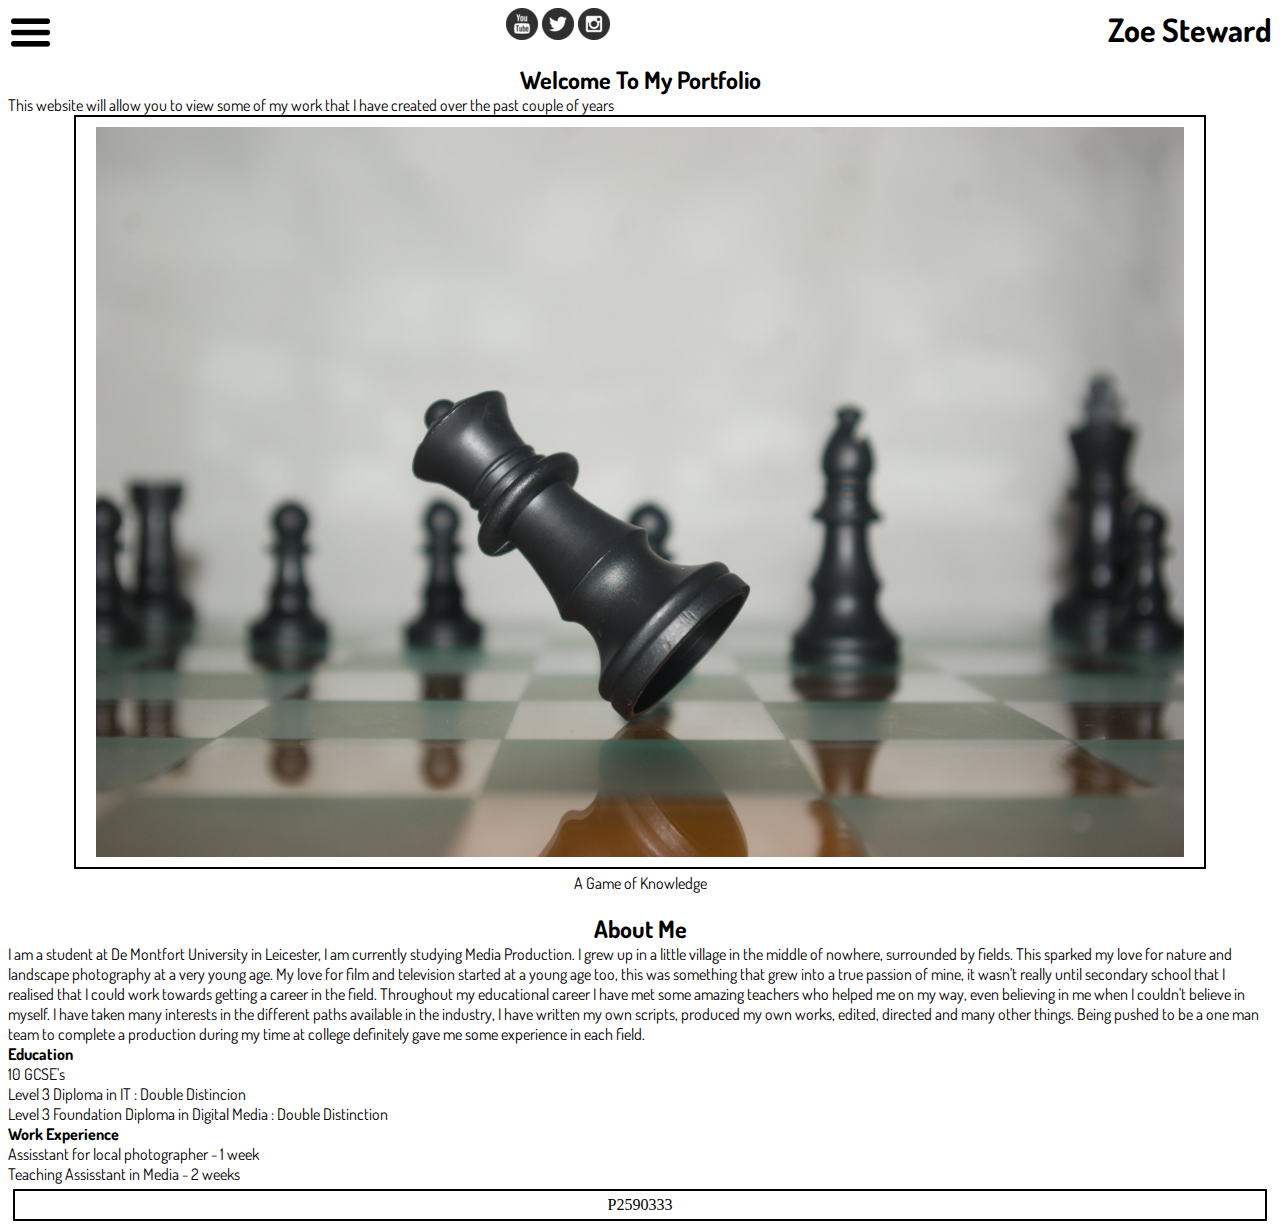
<file: CW2/index.html>
<!DOCTYPE html>
<html lang="en" dir="ltr">
  <head>
    <link rel="stylesheet" href="https://fonts.googleapis.com/css?family=Dosis">

    <meta charset="utf-8">
<!--This piece of code allows the webpage to appropriately resize for any resolution of device-->
    <meta name="viewport" content="width=device-width, initial-scale=1.0" />
    <title>Home</title>
<!--This code links the html file to the css style sheet. Therefore allowing the browser
to know how to style the page-->
    <link href="css/style.css" rel="stylesheet" type="text/css"/>
  </head>
  <body>
<!--The creators name placed in the top right, the biggest heading preset was pushed
as it is the most important thing on the page.-->
    <h1>Zoe Steward</h1>

<!--To create the navigation menu, I used the code found at https://www.w3schools.com/howto/howto_js_sidenav.asp
to create an animated menu using javascript.-->
    <div id="myMenu" class="menu">
  <a href="javascript:void(0)" class="closebtn" onclick="closeNav()">&times;</a>
<!--The menus is created by using <a> elements to link to other pages-->
<a href="index.html">Home</a>
<a href="photo.html">Digital Works</a>
<a href="write.html">Written Works</a>
<a href="contact.html">Contact</a>
</div>
<!--This creates the hamburger button that can be seen in the top left corner which
activates the menu animation-->
<span onclick="openNav()"><img class="button" src="img/button.png" alt="Menu"></span>

<!--It was chosen to have these social icons at the top for ease of access. these
were created by downloaded png's of the social icon(in a design that would fit) then
creating a link with the png-->
  <div class="socialmedia">
      <a href="https://www.youtube.com/channel/UCCANjIgOGLZtqsX7rsPyccQ"><img src="img/youtube.png" alt="https://www.youtube.com/channel/UCCANjIgOGLZtqsX7rsPyccQ"></a>
      <a href="https://twitter.com/ZoeLouise08"><img src="img/twitter.png" alt="https://twitter.com/ZoeLouise08"> </a>
      <a href="https://www.instagram.com/zoesteward_/?hl=en"><img src="img/insta.png" alt="https://www.instagram.com/zoesteward_/?hl=en"> </a>
    </div>
<!--Heading at the top of each page to tell the user what the page is on-->
    <h2>Welcome To My Portfolio</h2>
    <p> This website will allow you to view some of my work that I have created over the past couple of years</p>
<!--A slideshow is placed at the start of the webiste, showing a few of the works.
It also acts as a link to the photography page.-->
<div class="photo"><a href="photo.html">
      <div class="slideshow">
  <div class="slides fade">
    <img class="slide" src="img/resignation.jpg" alt="Chess">
    <div class="text">A Game of Knowledge</div>
  </div>
    <div class="slides fade">
        <img class="slide"  src="img/berries.jpg" alt="Berries">
        <div class="text">Berries</div>
    </div>
    <div class="slides fade">
        <img class="slide"  src="img/daffidill.jpg" alt="Daffidill">
        <div class="text">Dying Beauty</div>
    </div>
    <div class="slides fade">
        <img class="slide"  src="img/silohuette.jpg" alt="silohuette">
        <div class="text">Sunsets and TV</div>
    </div></div></a></div>
<!--Infomation about them is also important which is why it is on the first page.-->
<h2>About Me</h2>
<p>I am a student at De Montfort University in Leicester, I am currently studying Media Production. I grew up in a little village in the middle of nowhere,
  surrounded by fields. This sparked my love for nature and landscape photography at a very young age. My love for film and television started at
  a young age too, this was something that grew into a true passion of mine, it wasn't really until secondary school that I realised that I could work
  towards getting a career in the field. Throughout my educational career I have met some amazing teachers who helped me on my way, even believing in me
  when I couldn't believe in myself. I have taken many interests in the different paths available in the industry, I have written my own scripts, produced my
  own works, edited, directed and many other things. Being pushed to be a one man team to complete a production during my time at college definitely gave me
  some experience in each field.</p>
  <h4>Education</h4>
  <p>10 GCSE's </p>
  <p>Level 3 Diploma in IT : Double Distincion</p>
  <p>Level 3 Foundation Diploma in Digital Media : Double Distinction</p>
  <h4>Work Experience</h4>
  <p>Assisstant for local photographer - 1 week</p>
  <p>Teaching Assisstant in Media - 2 weeks </p>

  <footer>P2590333</footer>
<!--Javascript is a coding language to make the page interactive in one way or another, it Works
different to the html and CSS languages as they give structure instead of interactive elements-->
<script>
//this code for the slideshow to be automatic was found of the W3Schools website, customised to fit the desired effect
var slideIndex = 0;
showSlides();

function showSlides() {
var i;
var slides = document.getElementsByClassName("slides");
for (i = 0; i < slides.length; i++) {
  slides[i].style.display = "none";
}
slideIndex++;
if (slideIndex > slides.length) {slideIndex = 1}
slides[slideIndex-1].style.display = "block";
setTimeout(showSlides, 3500);
}
//this code for the meny was found on the W3schools website.
function openNav() {
    document.getElementById("myMenu").style.width = "100%";
  }
  function closeNav() {
    document.getElementById("myMenu").style.width = "0";
  }
    </script>

  </body>
</html>
</file>
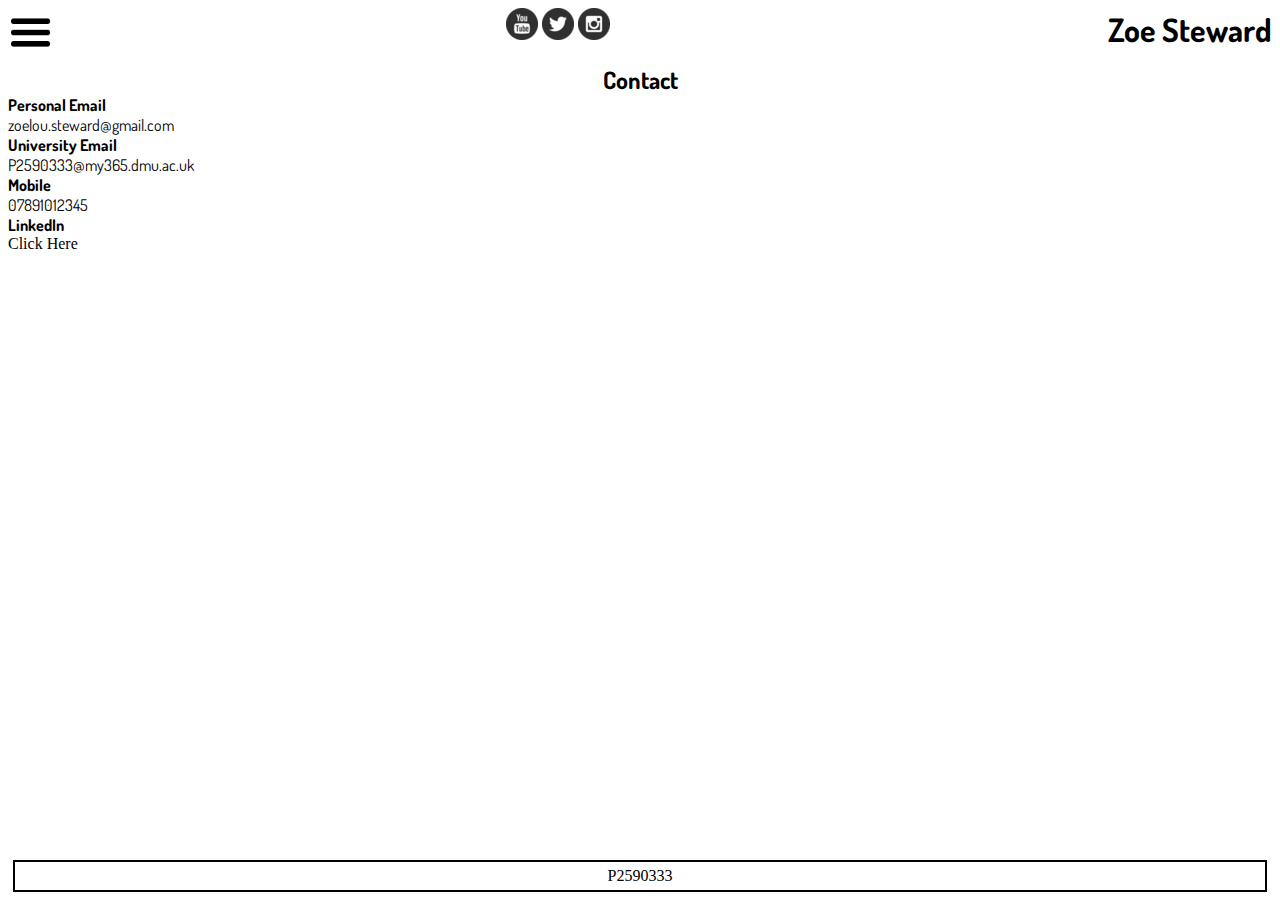
<file: CW2/contact.html>
<!DOCTYPE html>
<html lang="en" dir="ltr">
  <head>
    <link rel="stylesheet" href="https://fonts.googleapis.com/css?family=Dosis">
    <meta charset="utf-8">
    <meta name="viewport" content="width=device-width, initial-scale=1.0" />
    <title>Contact</title>
    <link href="css/style.css" rel="stylesheet" type="text/css"/>
  </head>
  <body>
<!--Page title-->
    <h1>Zoe Steward</h1>

    <div id="myMenu" class="menu">
    <a href="javascript:void(0)" class="closebtn" onclick="closeNav()">&times;</a>

  <a href="index.html">Home</a>
  <a href="photo.html">Digital Works</a>
  <a href="write.html">Written Works</a>
  <a href="contact.html">Contact</a>
  </div>

  <span onclick="openNav()"><img class="button" src="img/button.png" alt="Menu"></span>

    <div class="socialmedia">
      <a href="https://www.youtube.com/channel/UCCANjIgOGLZtqsX7rsPyccQ"><img src="img/youtube.png" alt="https://www.youtube.com/channel/UCCANjIgOGLZtqsX7rsPyccQ"></a>
      <a href="https://twitter.com/ZoeLouise08"><img src="img/twitter.png" alt="https://twitter.com/ZoeLouise08"> </a>
      <a href="https://www.instagram.com/zoesteward_/?hl=en"><img src="img/insta.png" alt="https://www.instagram.com/zoesteward_/?hl=en"> </a>
    </div>

    <h2>Contact</h2>
<div class="main">
    <h4>Personal Email</h4>
    <p>zoelou.steward@gmail.com</p>
    <h4>University Email</h4>
    <p>P2590333@my365.dmu.ac.uk</p>
    <h4>Mobile</h4>
    <p>07891012345</p>
    <h4>LinkedIn</h4>
    <a href="https://www.linkedin.com/in/zoe-steward-539384209/">Click Here</a>
</div>
      <footer class="footer">P2590333</footer>

    <script>
function openNav() {
    document.getElementById("myMenu").style.width = "100%";
  }
  function closeNav() {
    document.getElementById("myMenu").style.width = "0";
  }
    </script>
  </body>
</html>
</file>
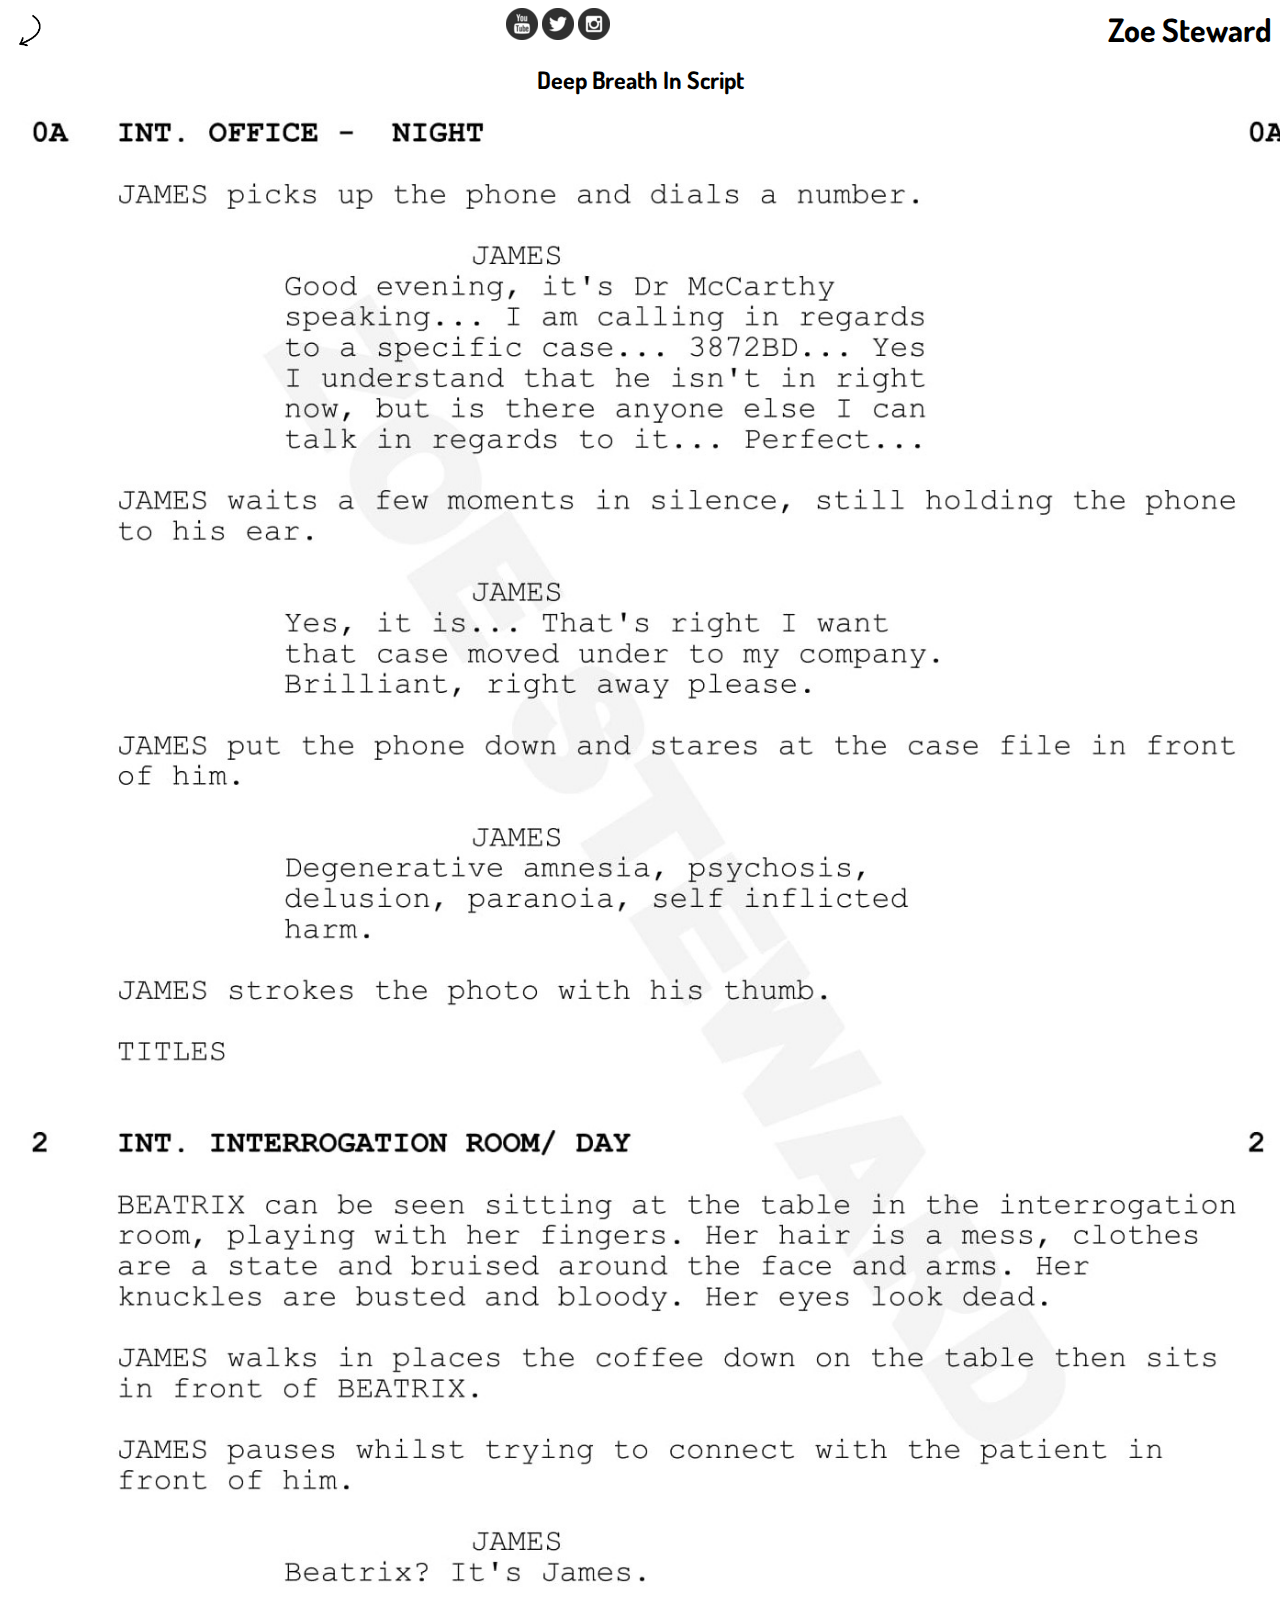
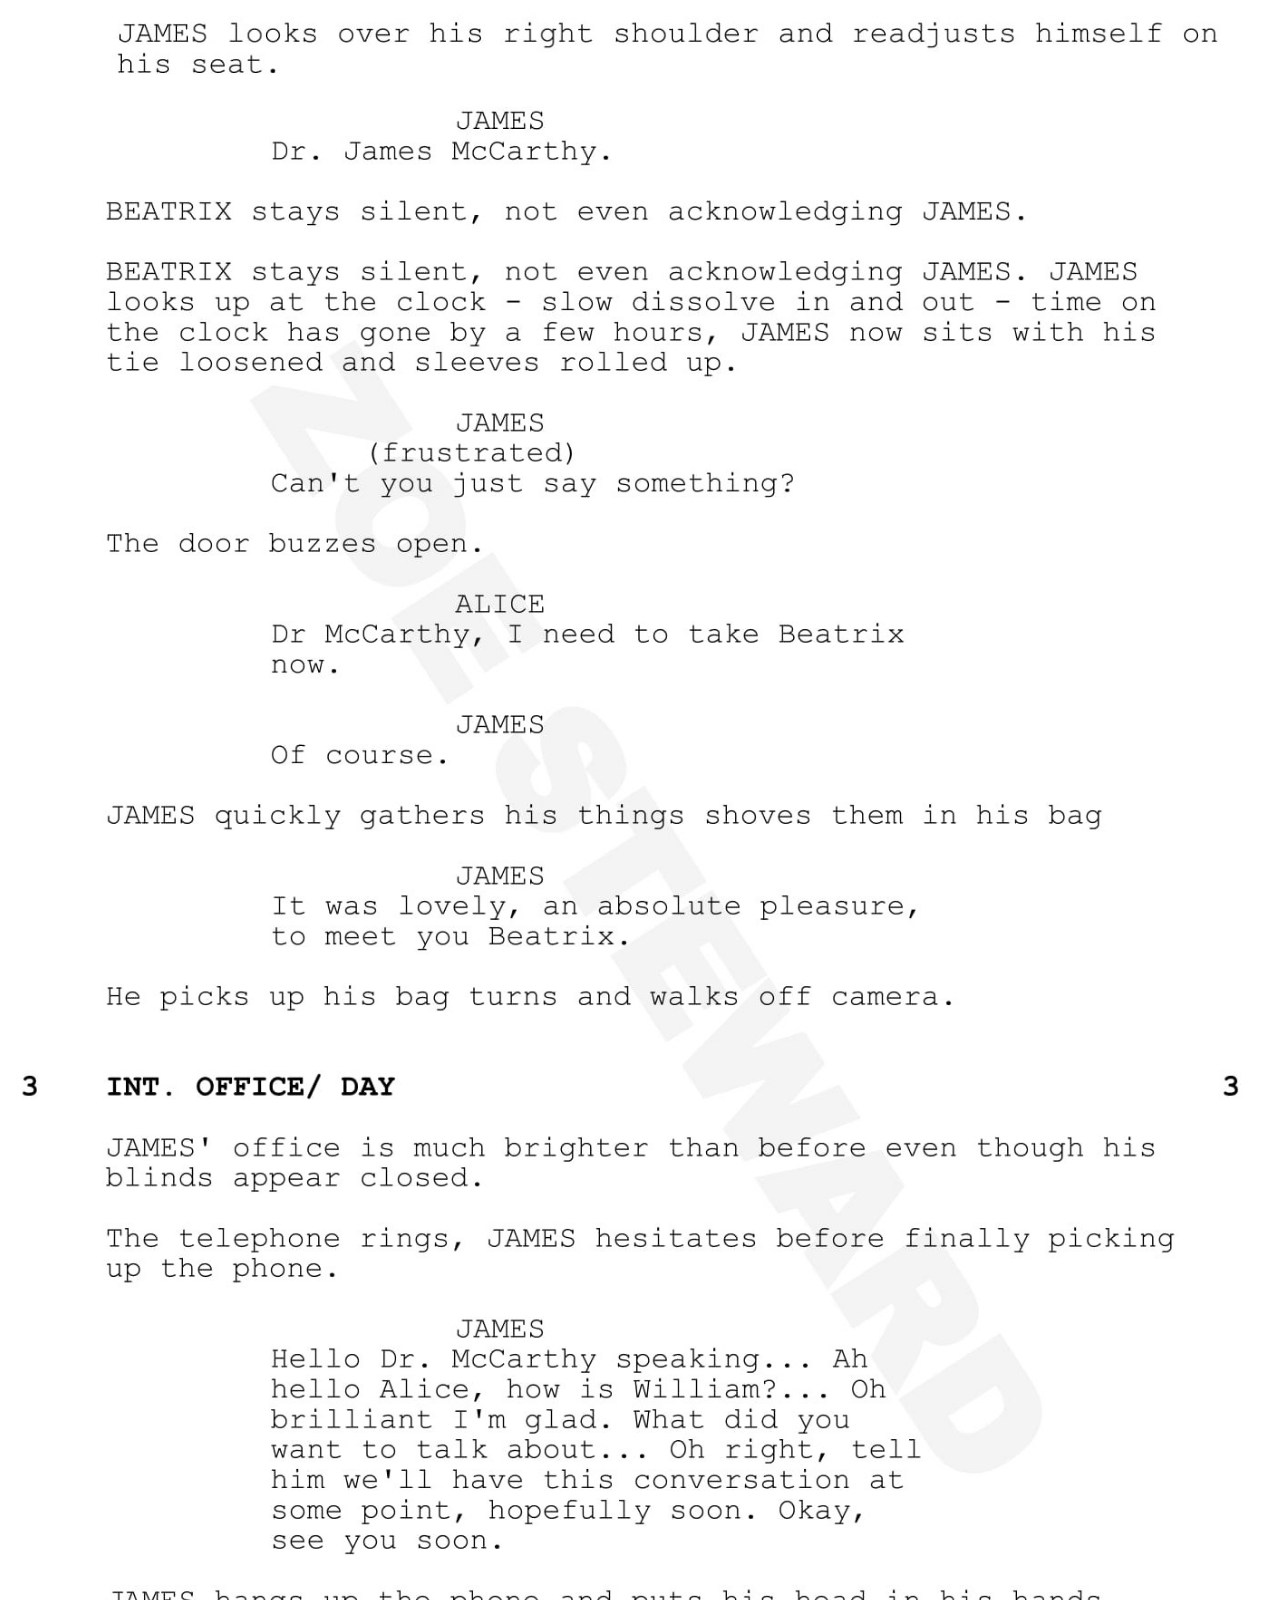
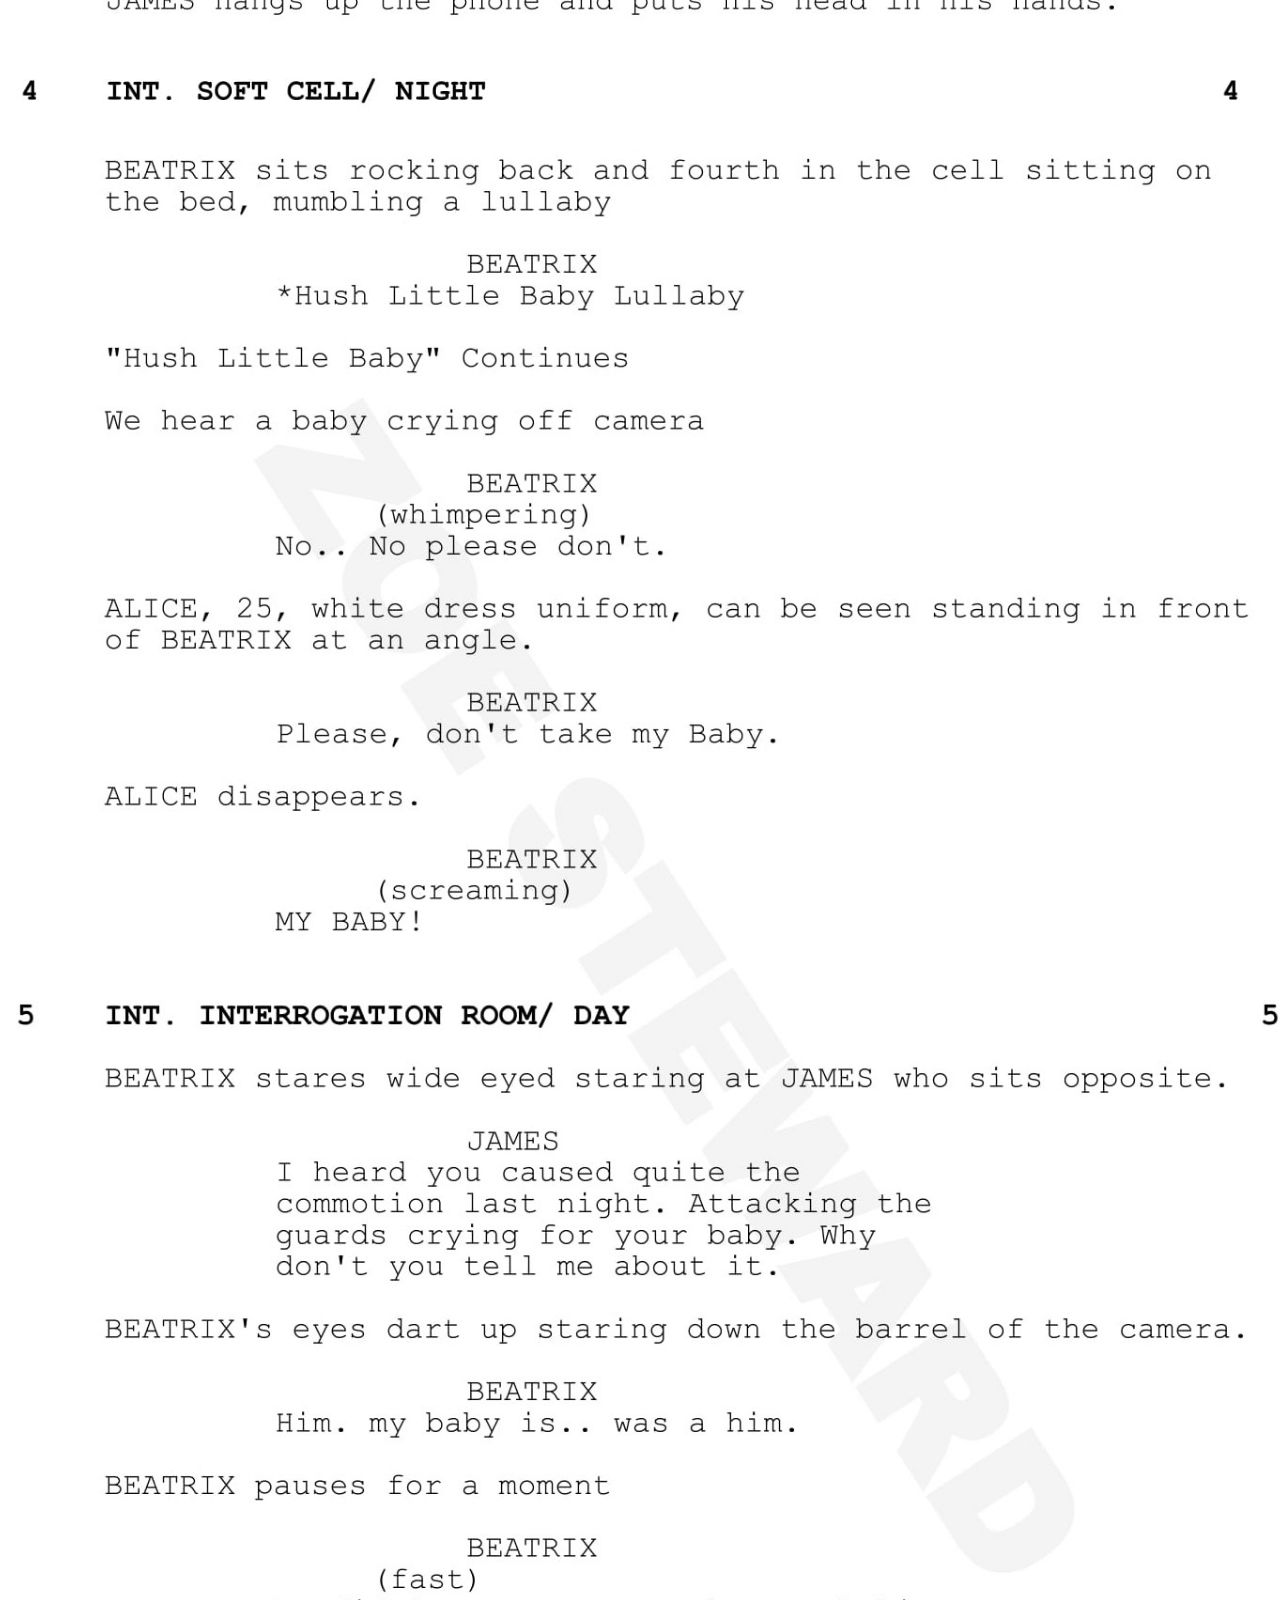
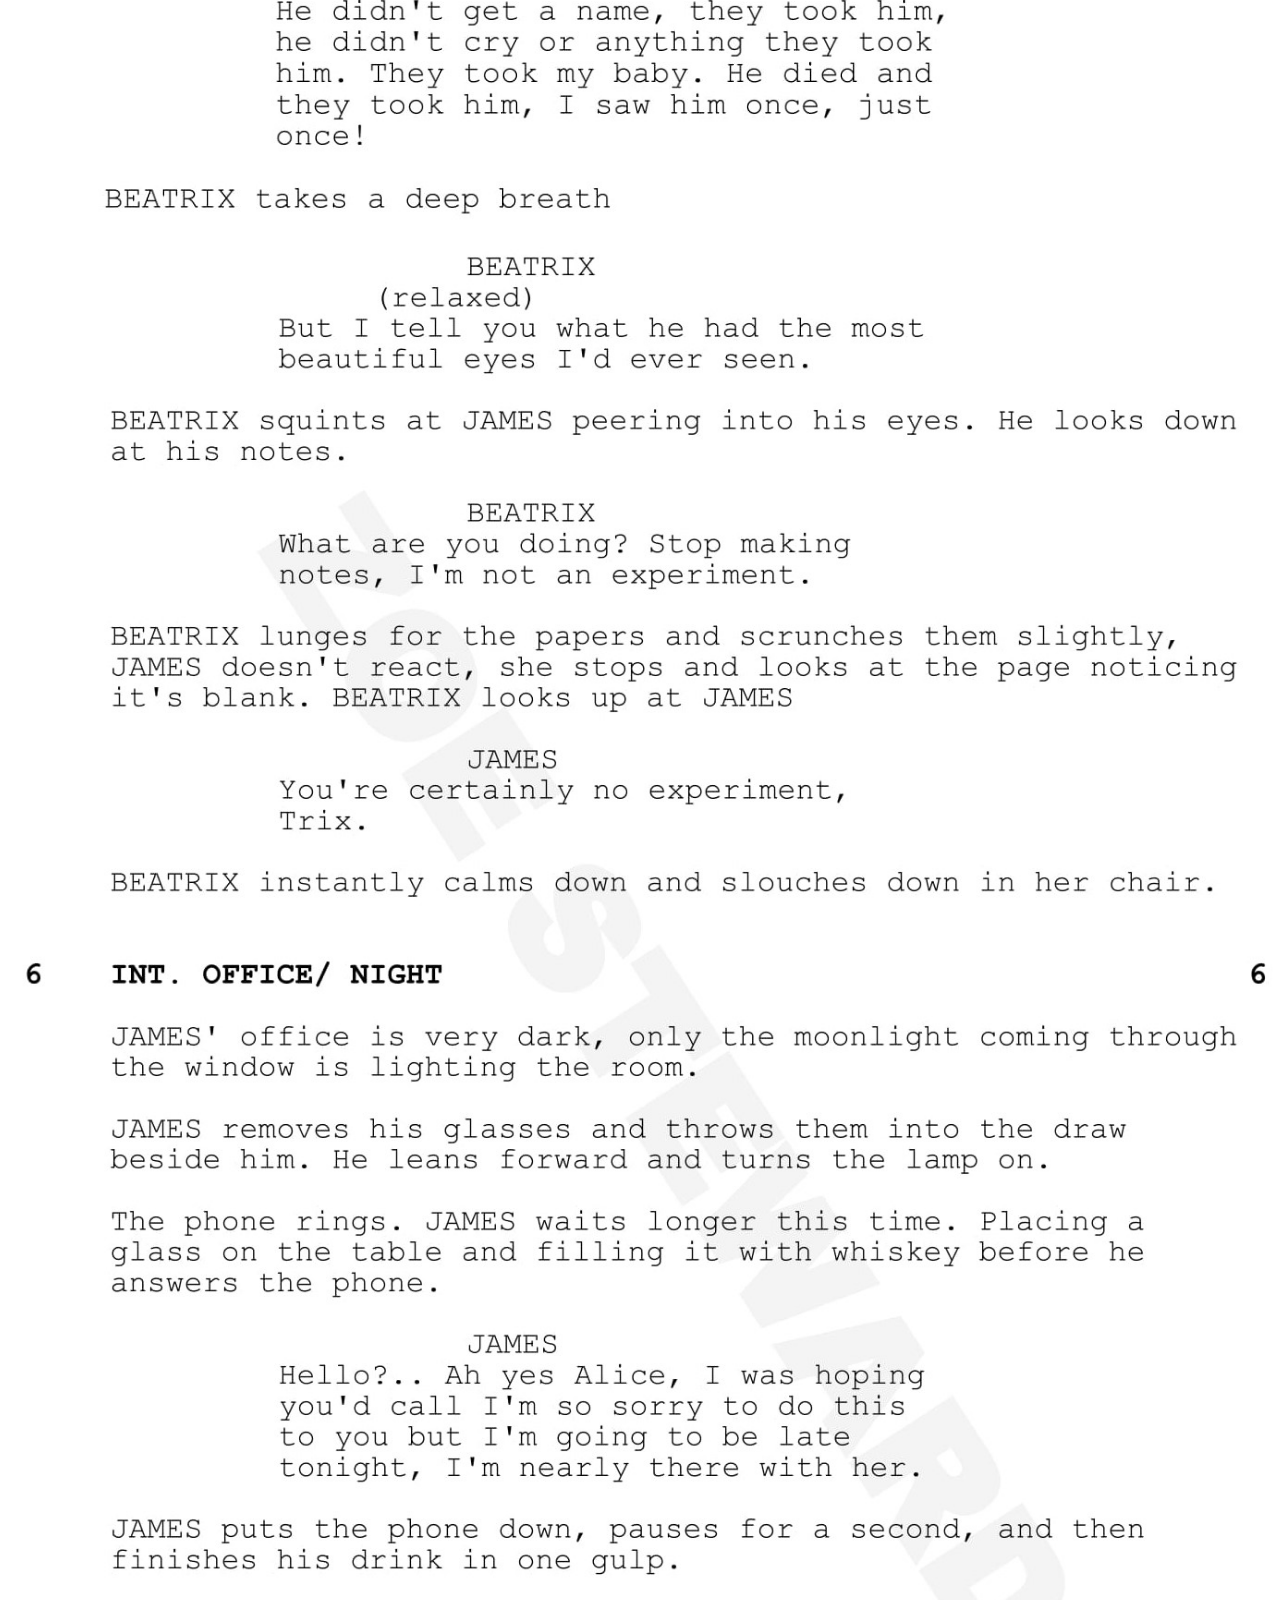
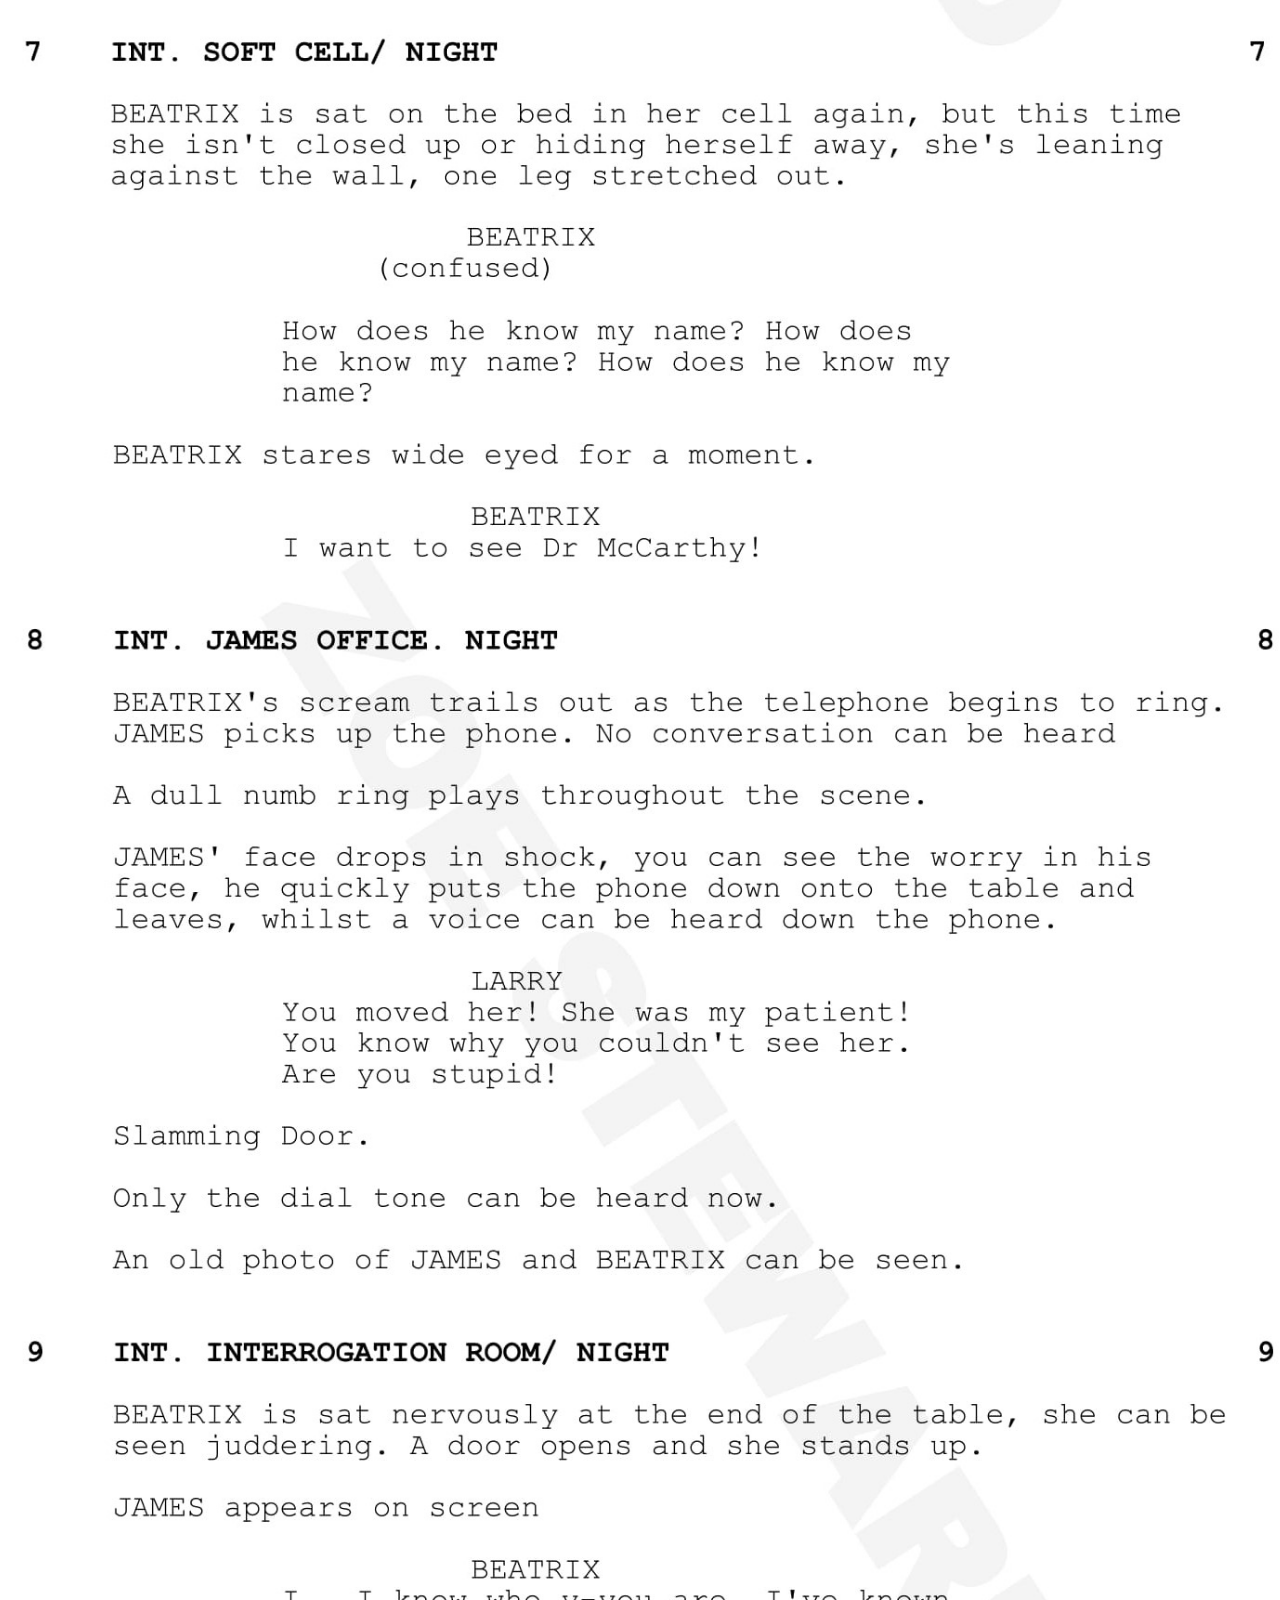
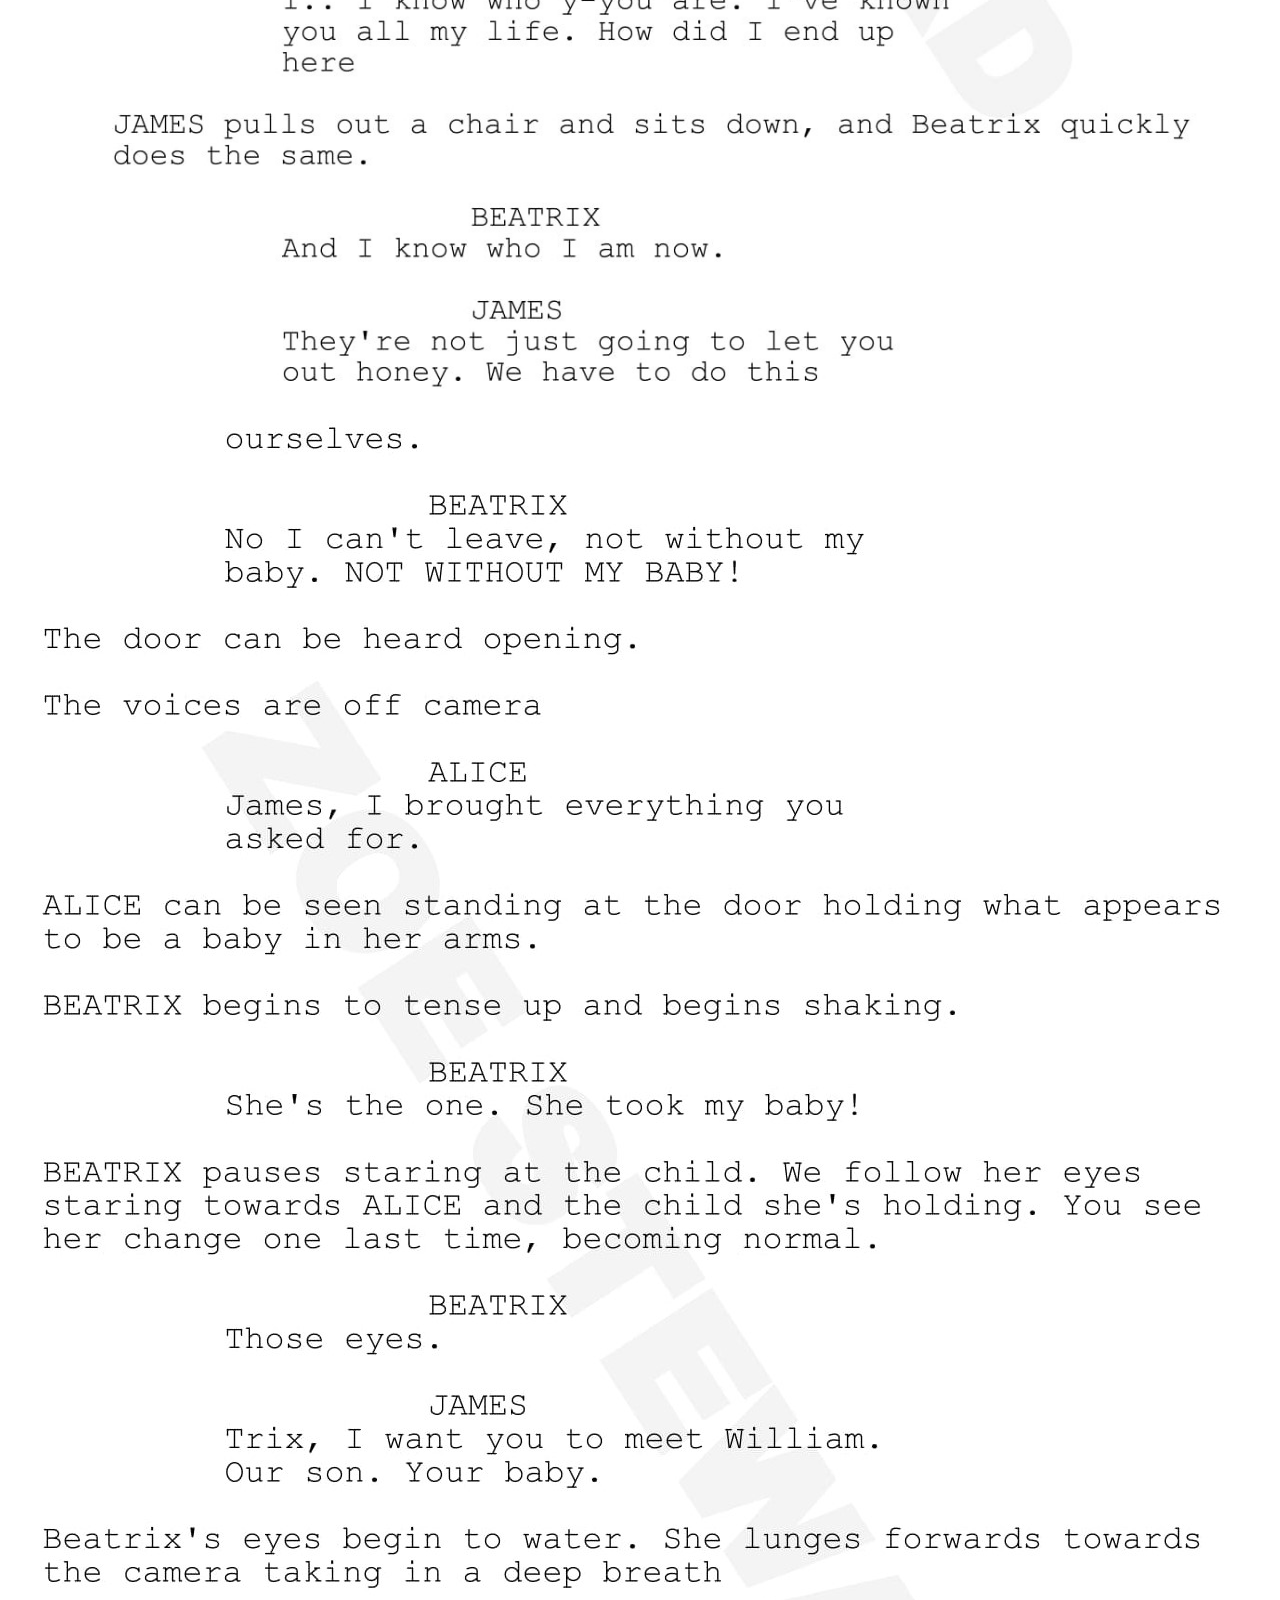
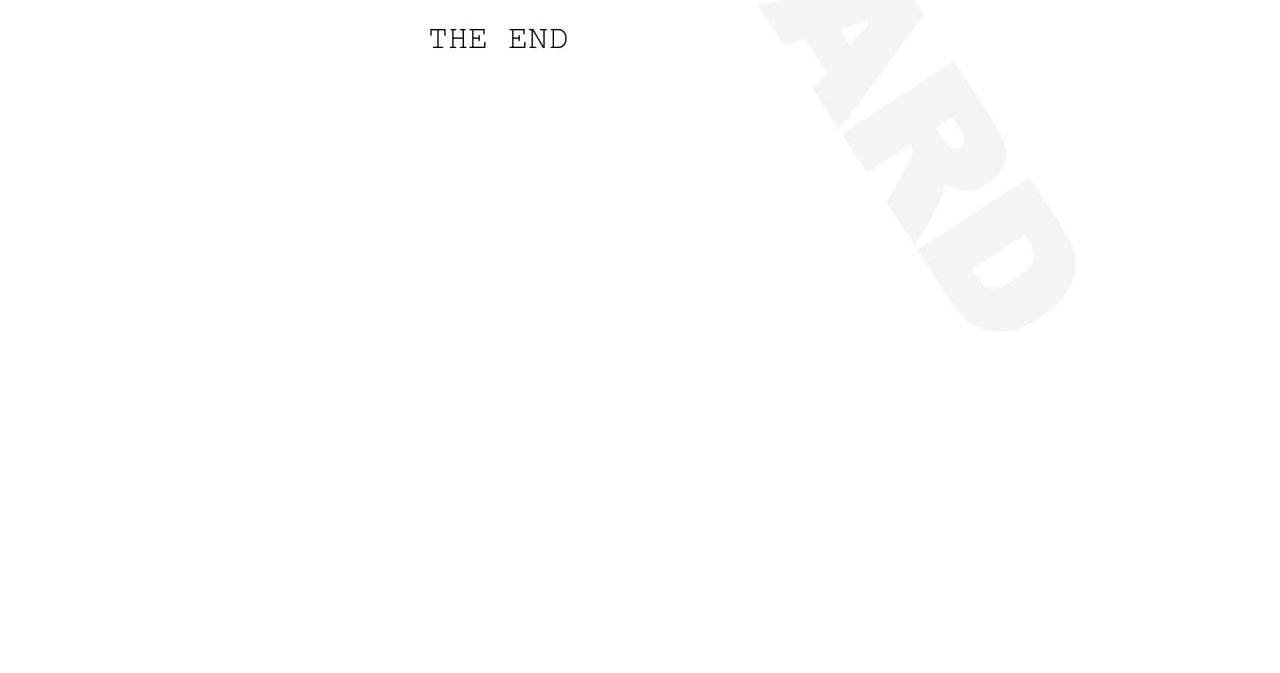
<file: CW2/deep.html>
<!DOCTYPE html>
<html lang="en" dir="ltr">
  <head>
    <link rel="stylesheet" href="https://fonts.googleapis.com/css?family=Dosis">
    <meta charset="utf-8">
      <meta name="viewport" content="width=device-width, initial-scale=1.0" />
    <title>San Francisco Script</title>
    <link href="css/style.css" rel="stylesheet" type="text/css"/>
  </head>
  <body>
    <h1>Zoe Steward</h1>
<a href="write.html"><img class="back" src="img/back.png" alt="back"></a>


    <div class="socialmedia">
      <a href="https://www.youtube.com/channel/UCCANjIgOGLZtqsX7rsPyccQ"><img src="img/youtube.png" alt="https://www.youtube.com/channel/UCCANjIgOGLZtqsX7rsPyccQ"></a>
      <a href="https://twitter.com/ZoeLouise08"><img src="img/twitter.png" alt="https://twitter.com/ZoeLouise08"> </a>
      <a href="https://www.instagram.com/zoesteward_/?hl=en"><img src="img/insta.png" alt="https://www.instagram.com/zoesteward_/?hl=en"> </a>
    </div>
    <h2>Deep Breath In Script</h2>

    <img style="max-width: 100vw" src="img/deep1.jpg" alt="Page 1">
    <img style="max-width: 100vw" src="img/deep2.jpg" alt="Page 2">
    <img style="max-width: 100vw" src="img/deep3.jpg" alt="Page 3">
    <img style="max-width: 100vw" src="img/deep4.jpg" alt="Page 4">
    <img style="max-width: 100vw" src="img/deep5.jpg" alt="Page 5">
    <img style="max-width: 100vw" src="img/deep6.jpg" alt="Page 6">

  </body>
</html>
</file>
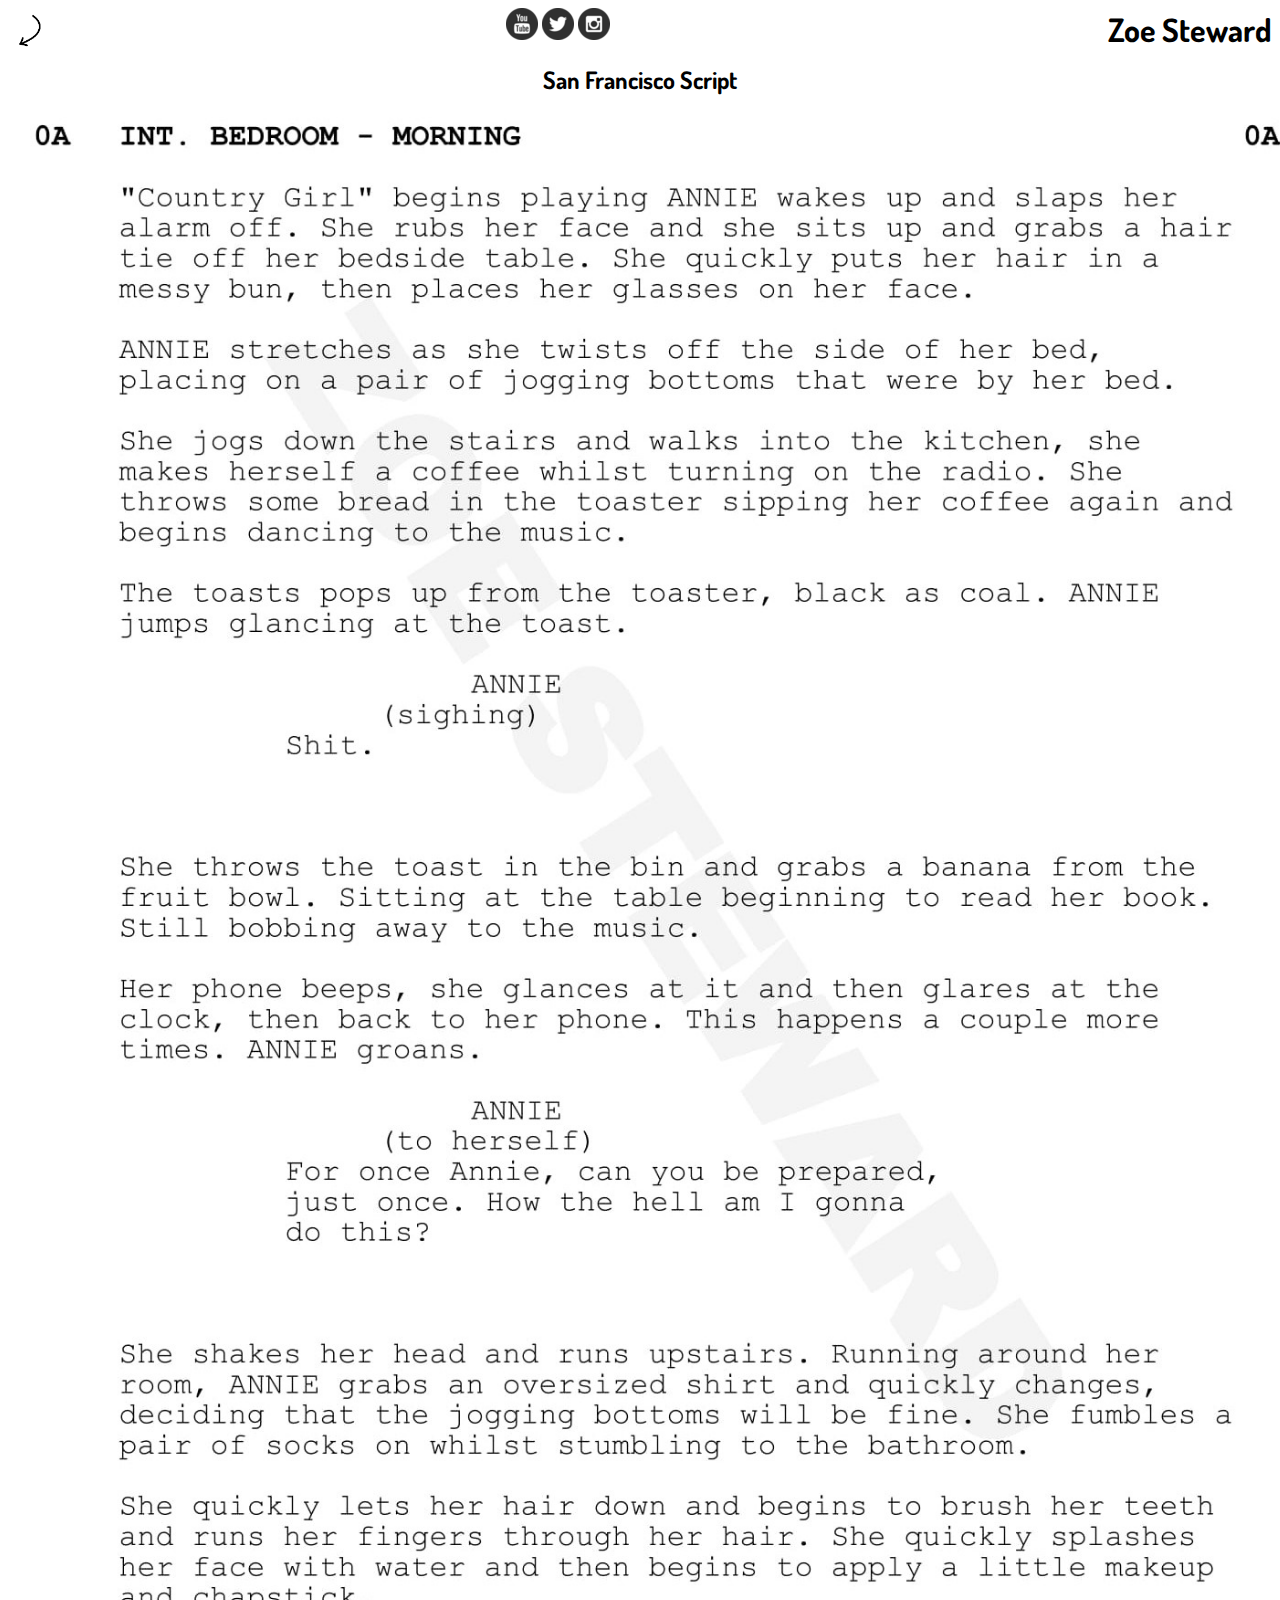
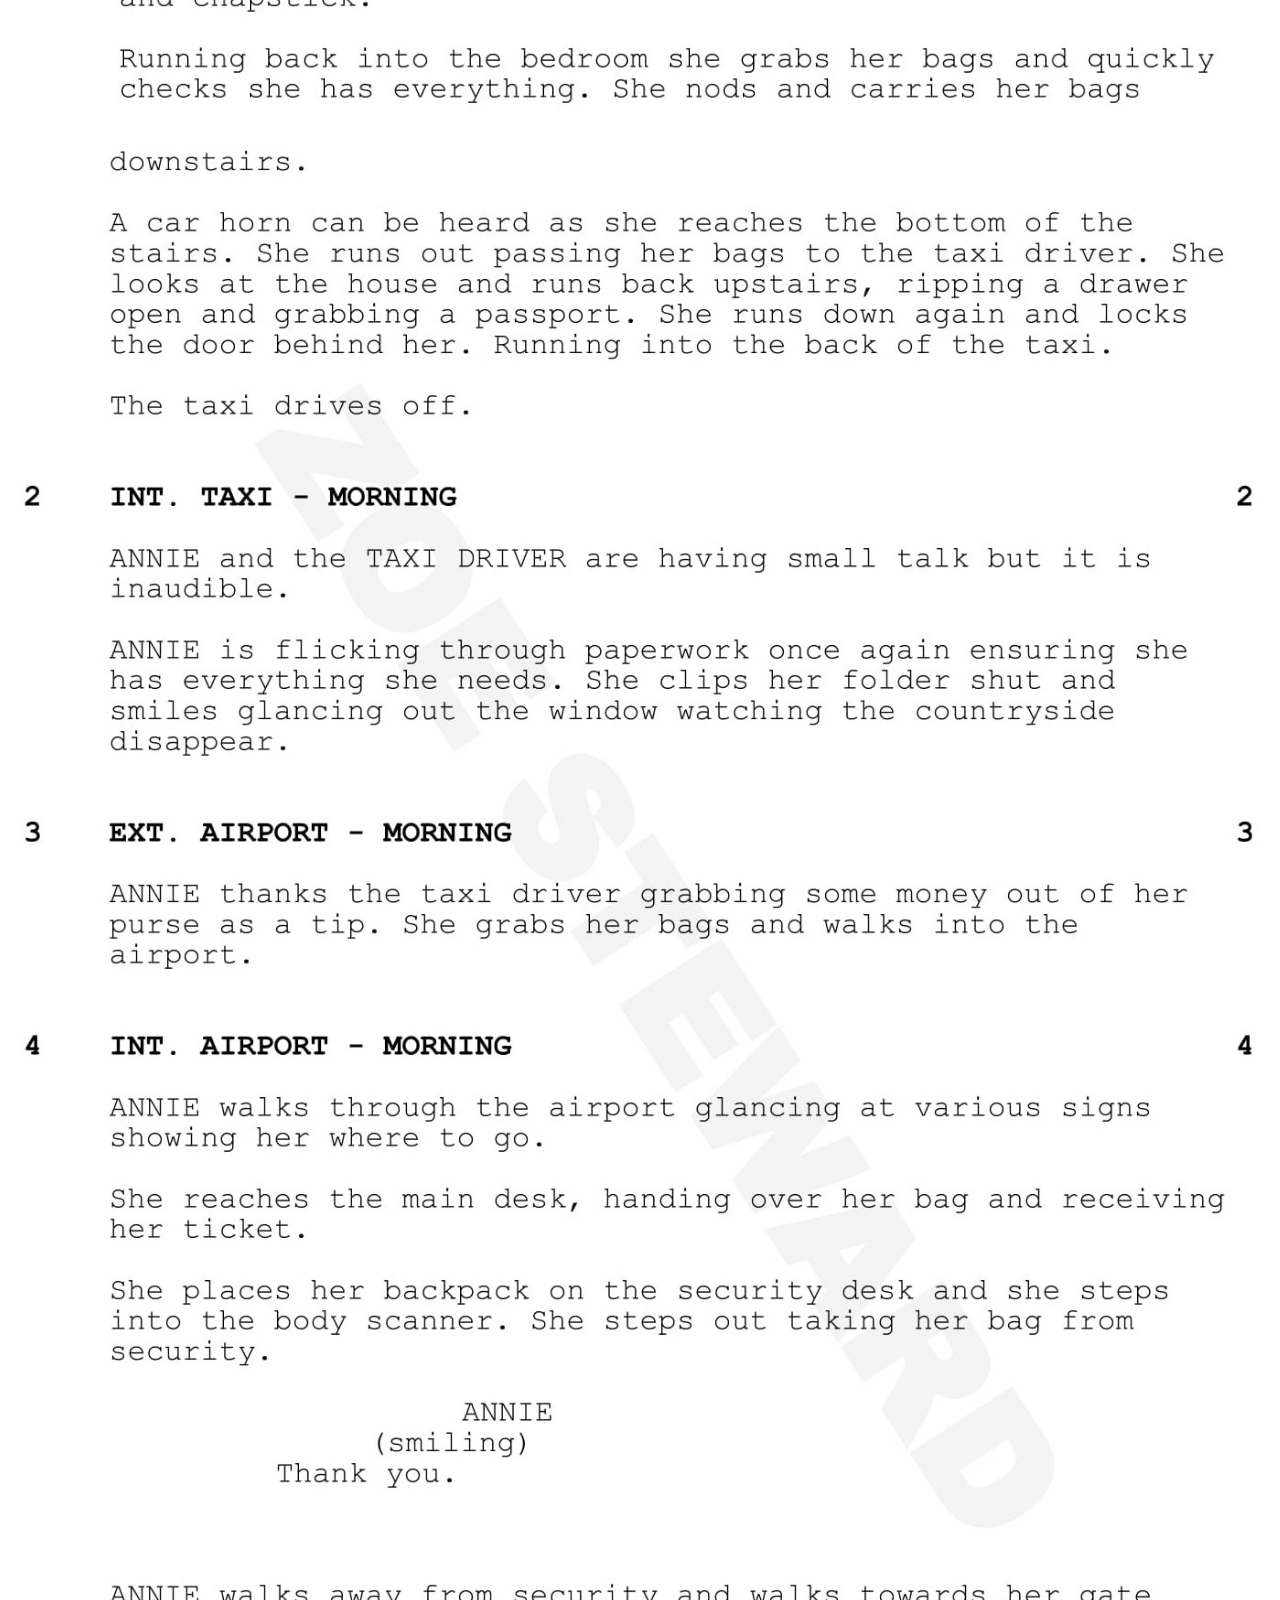
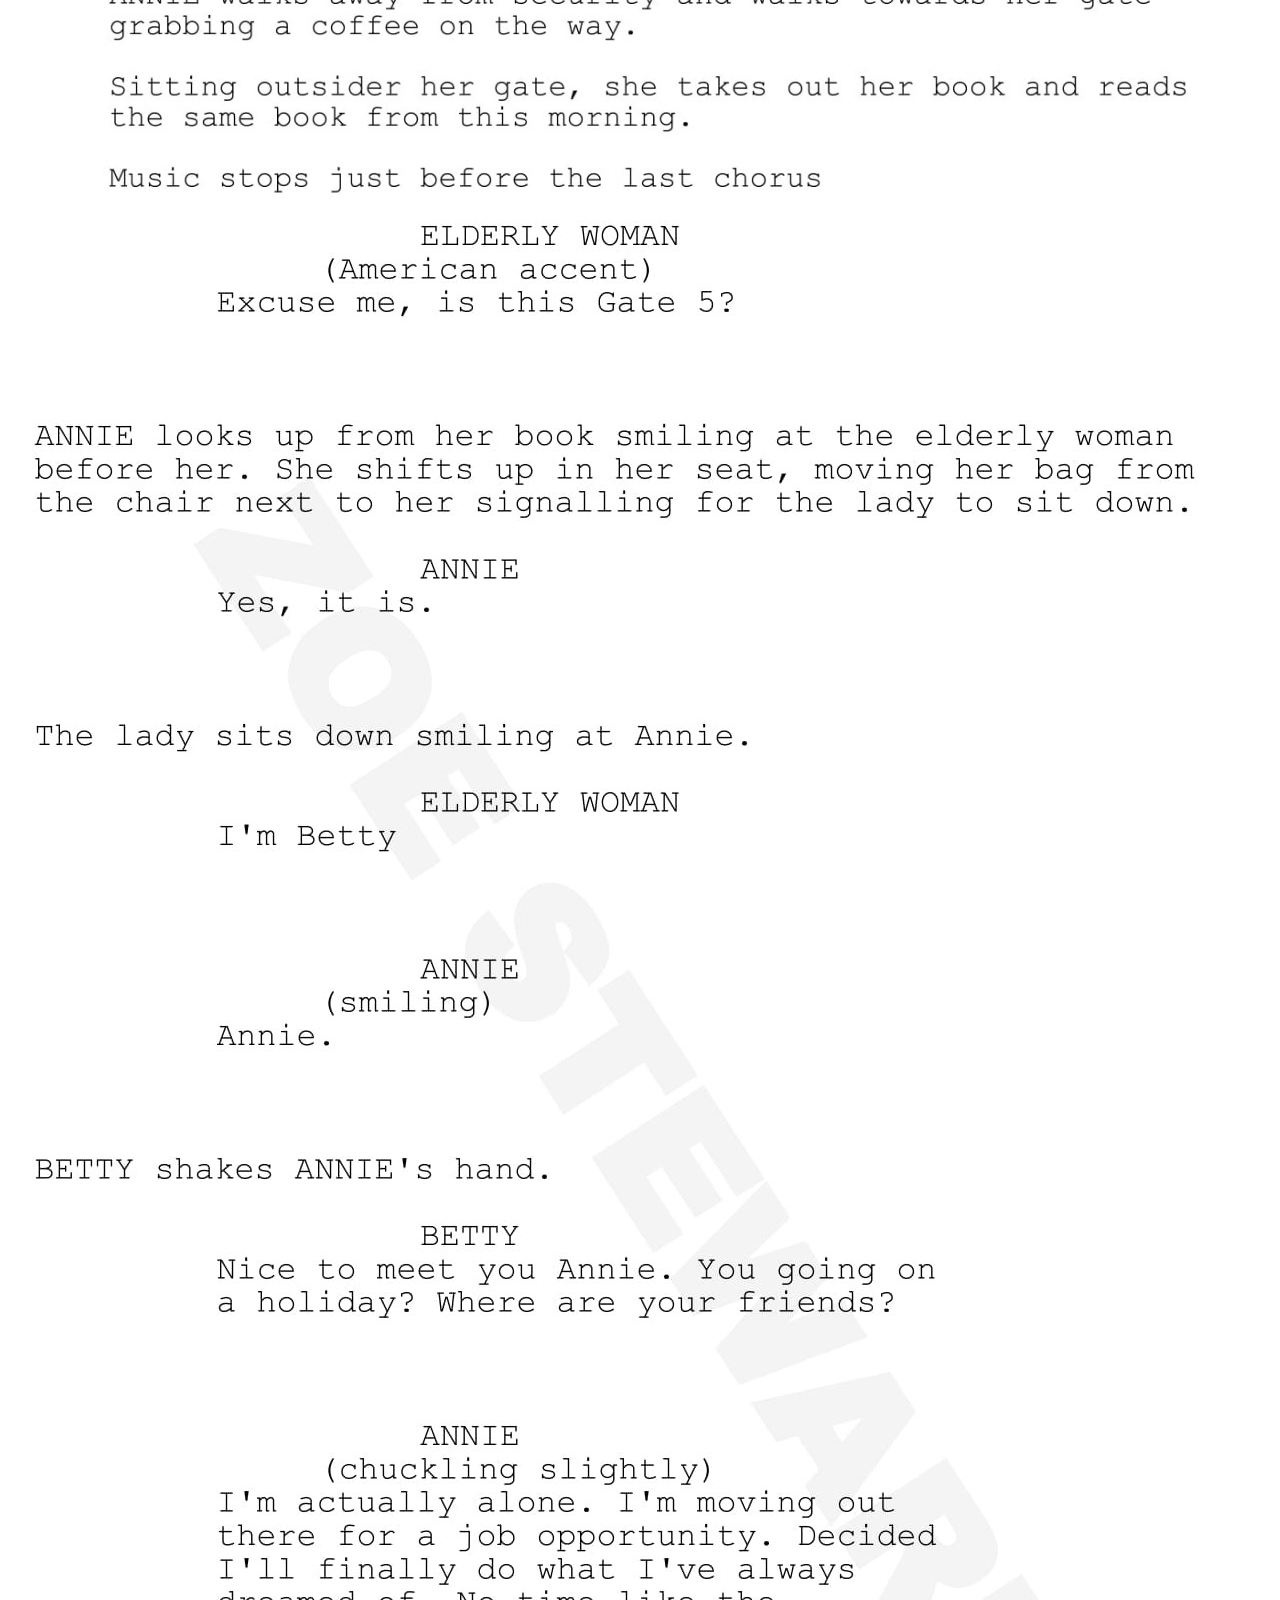
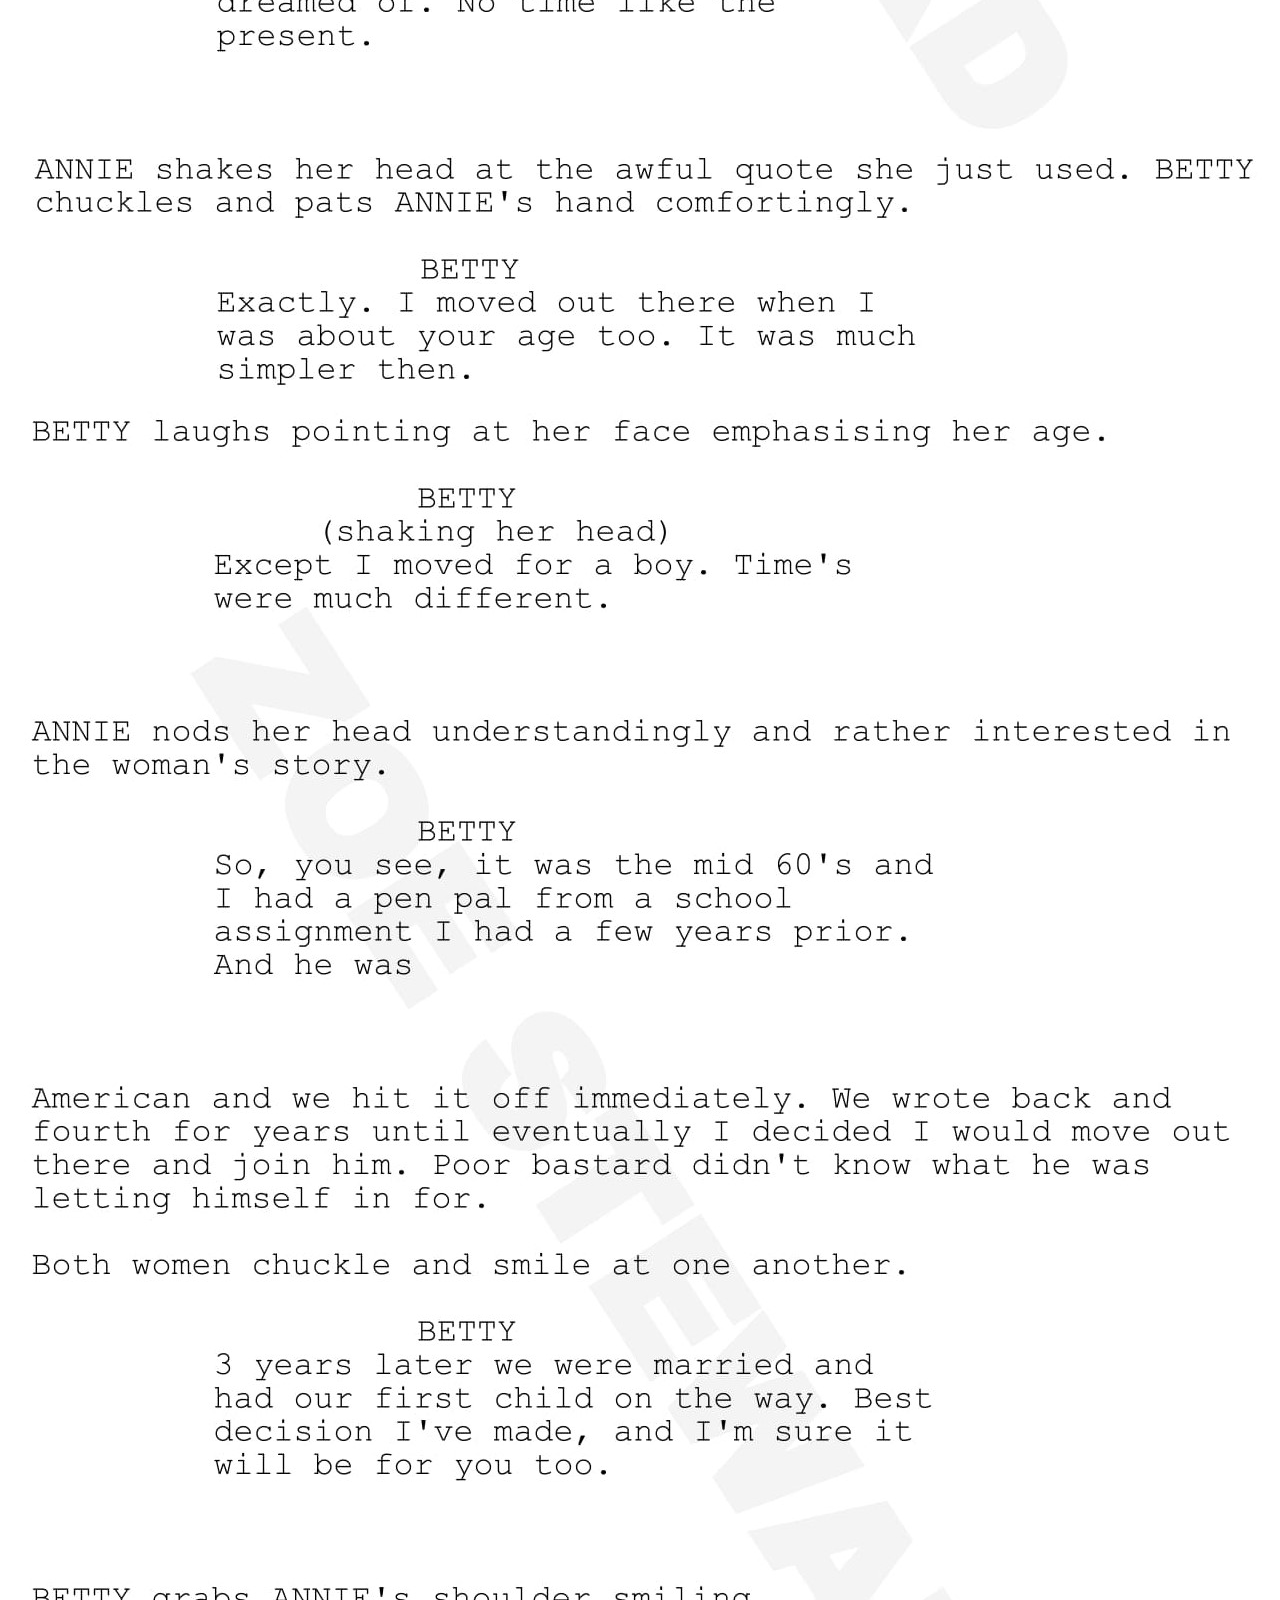
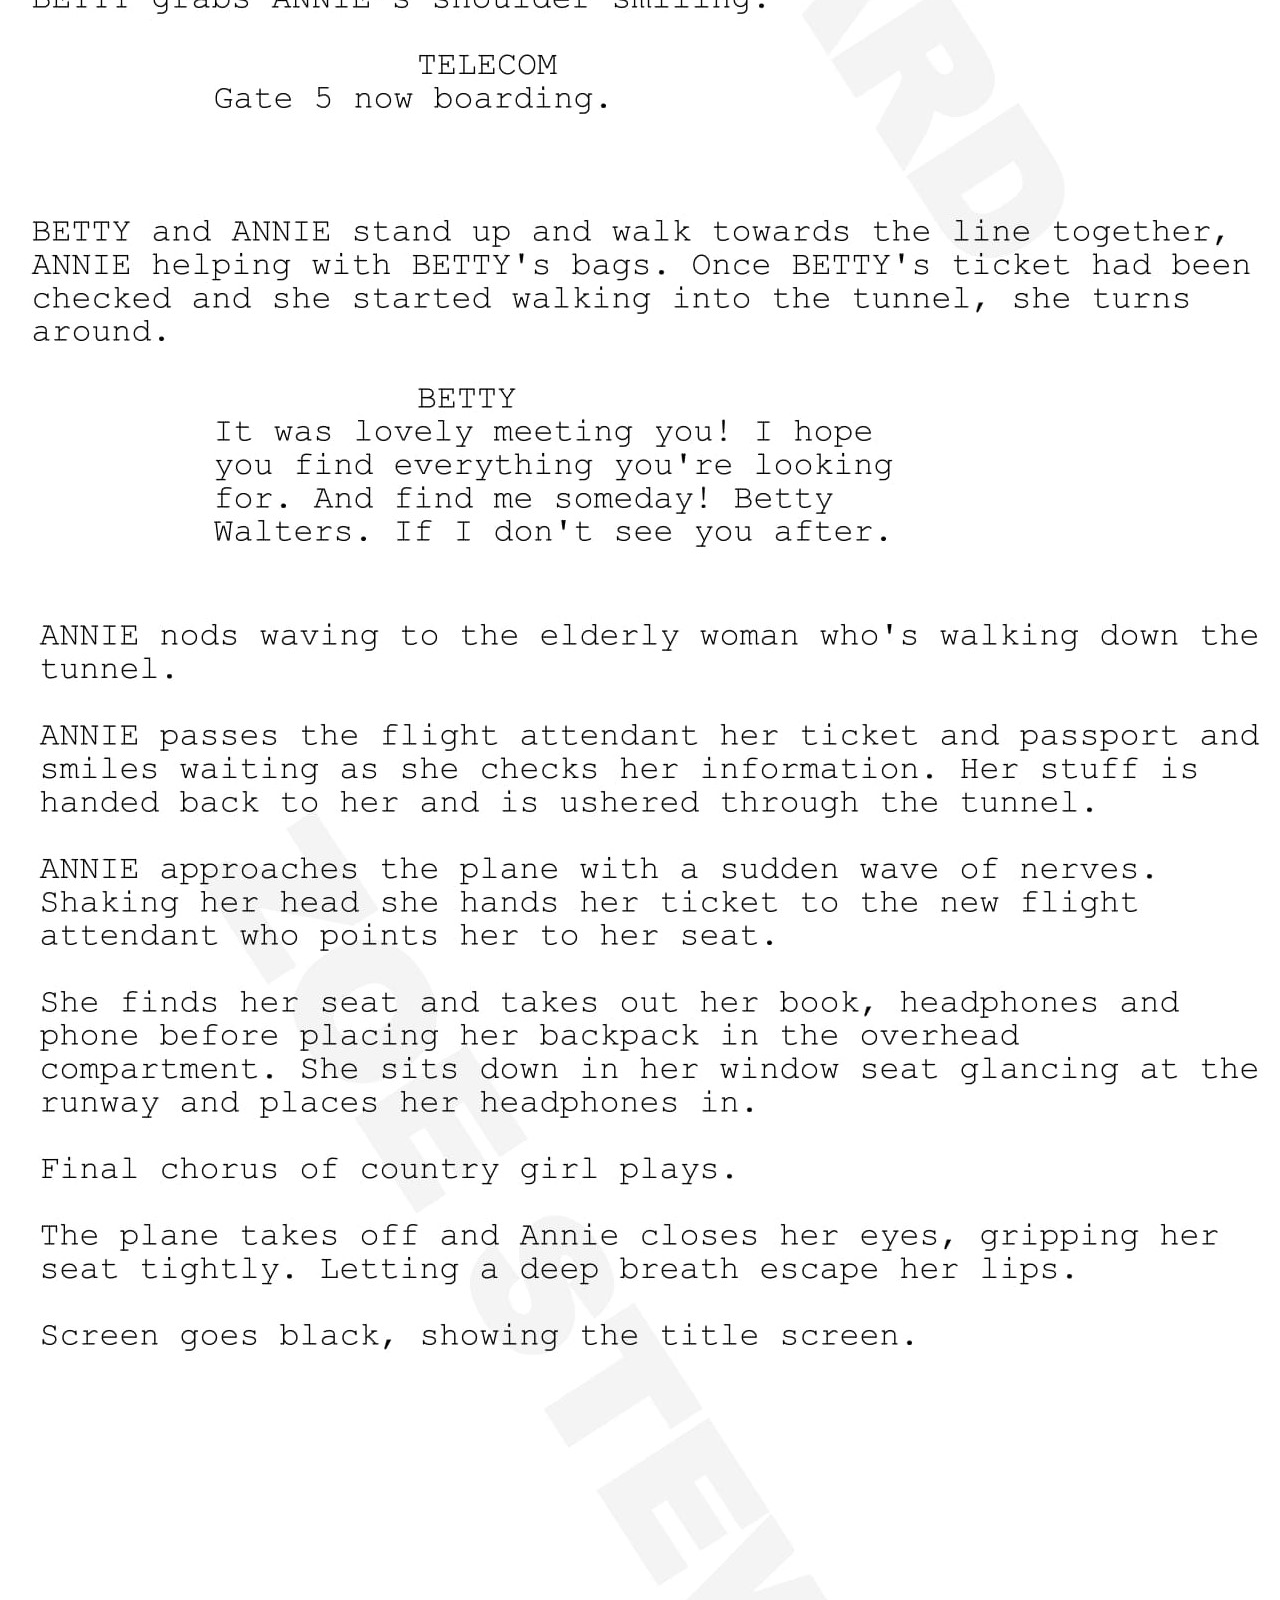
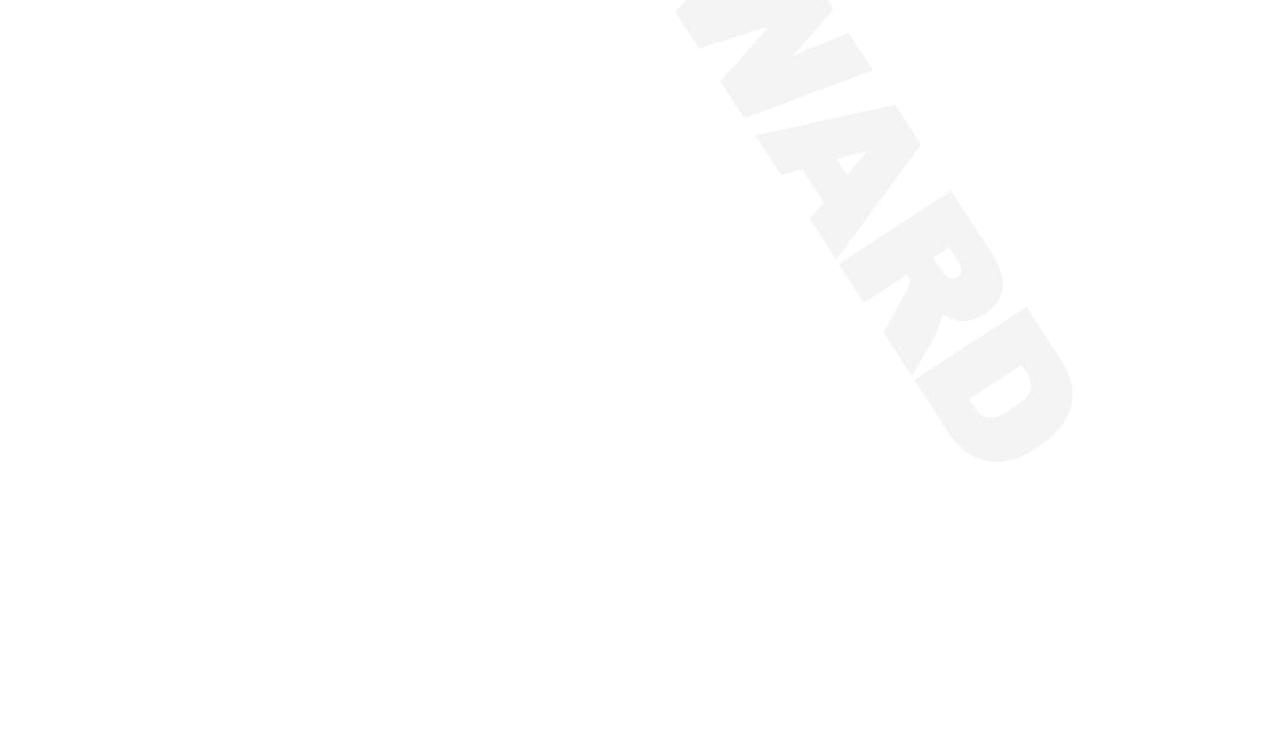
<file: CW2/san.html>
<!DOCTYPE html>
<html lang="en" dir="ltr">
  <head>
    <link rel="stylesheet" href="https://fonts.googleapis.com/css?family=Dosis">
    <meta charset="utf-8">
      <meta name="viewport" content="width=device-width, initial-scale=1.0" />
    <title>San Francisco Script</title>
    <link href="css/style.css" rel="stylesheet" type="text/css"/>
  </head>
  <body>
    <h1>Zoe Steward</h1>

  <a href="write.html"><img class="back" src="img/back.png" alt="back"></a>

    <div class="socialmedia">
      <a href="https://www.youtube.com/channel/UCCANjIgOGLZtqsX7rsPyccQ"><img src="img/youtube.png" alt="https://www.youtube.com/channel/UCCANjIgOGLZtqsX7rsPyccQ"></a>
      <a href="https://twitter.com/ZoeLouise08"><img src="img/twitter.png" alt="https://twitter.com/ZoeLouise08"> </a>
      <a href="https://www.instagram.com/zoesteward_/?hl=en"><img src="img/insta.png" alt="https://www.instagram.com/zoesteward_/?hl=en"> </a>
    </div>
    <h2>San Francisco Script</h2>

    <img style="max-width: 100vw" src="img/san1.jpg" alt="Page 1">
    <img style="max-width: 100vw" src="img/san2.jpg" alt="Page 2">
    <img style="max-width: 100vw" src="img/san3.jpg" alt="Page 3">
    <img style="max-width: 100vw" src="img/san4.jpg" alt="Page 4">
    <img style="max-width: 100vw" src="img/san5.jpg" alt="Page 5">

    <script type="text/javascript">
      function openNav() {
          document.getElementById("myMenu").style.width = "100%";
        }
        function closeNav() {
          document.getElementById("myMenu").style.width = "0";
        }
    </script>
  </body>
</html>
</file>
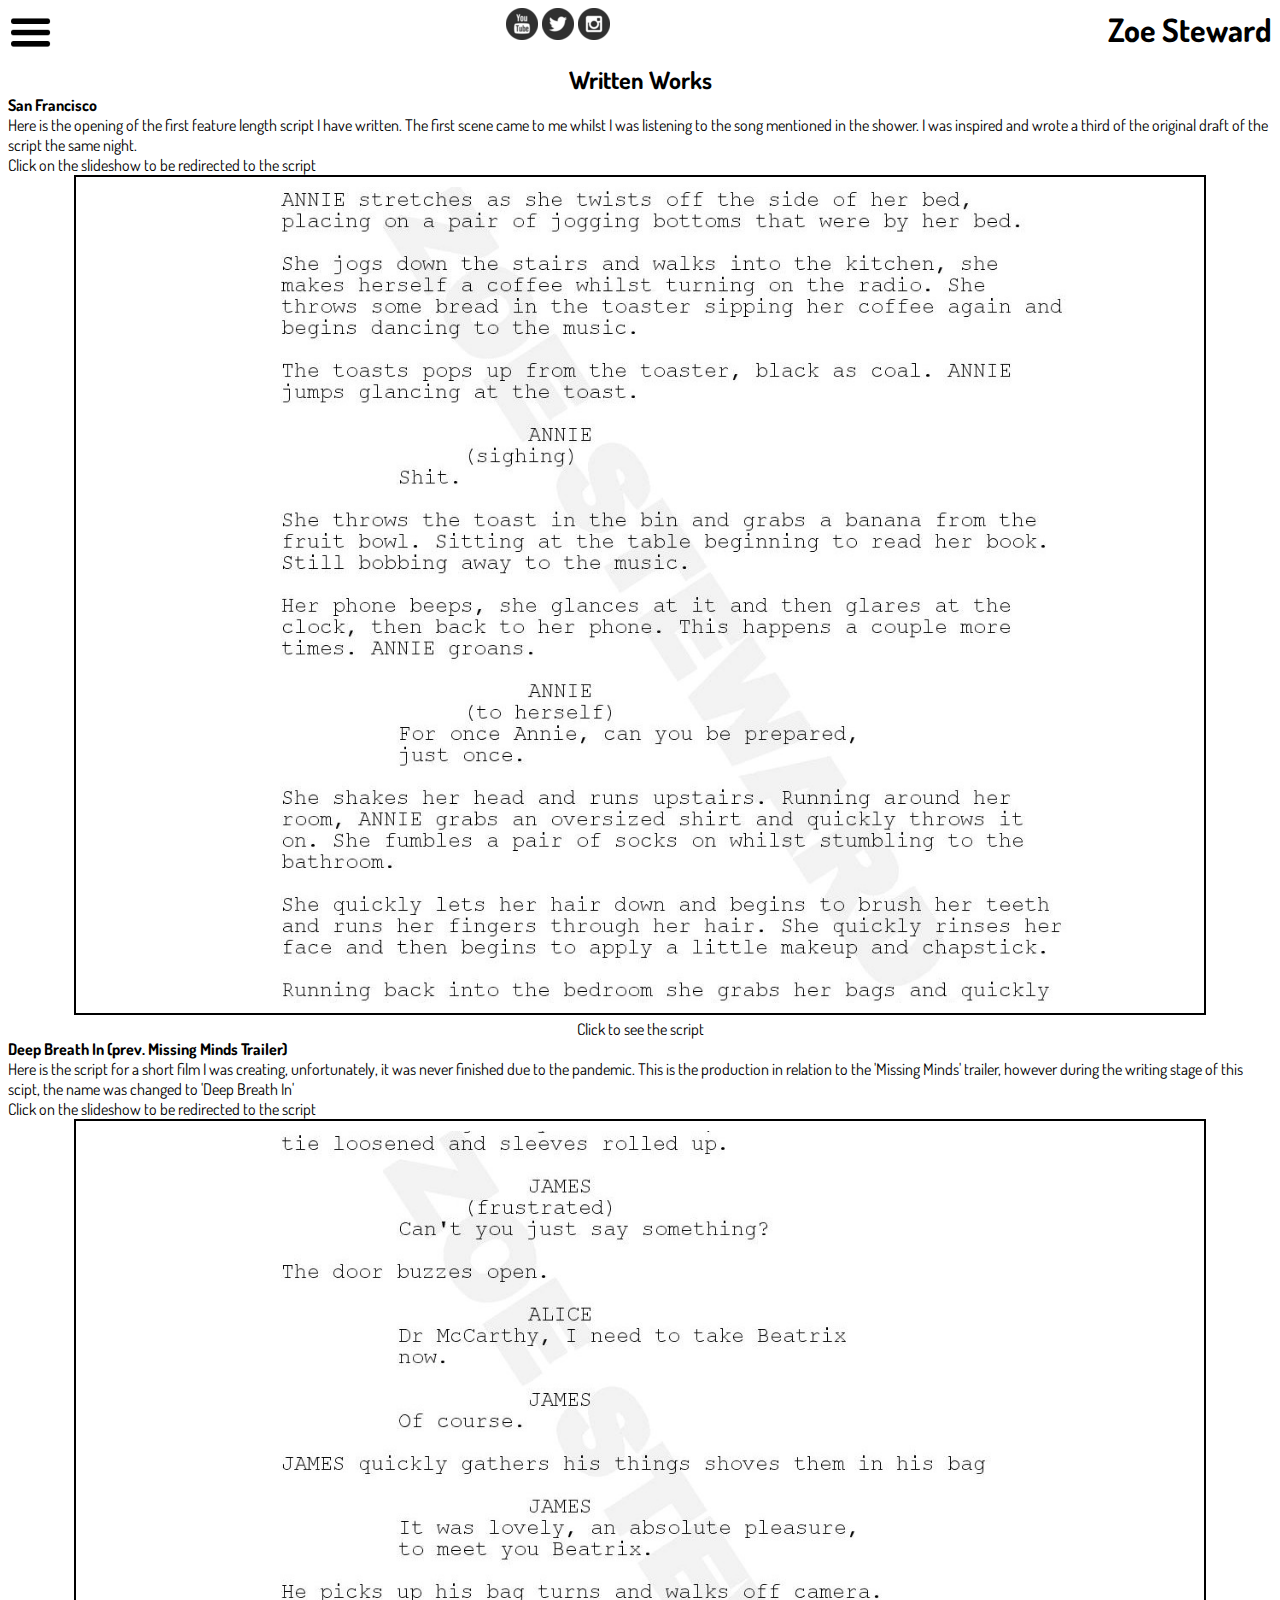
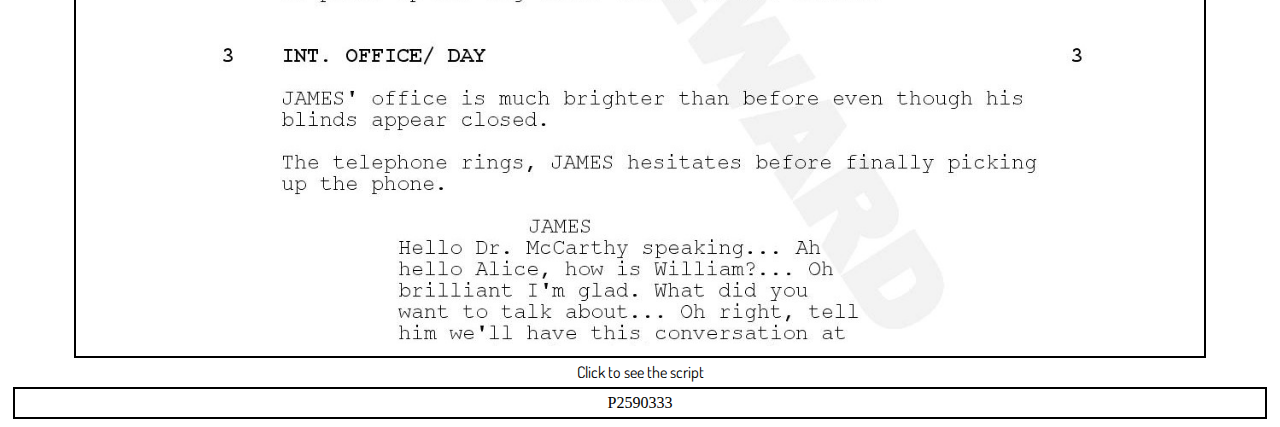
<file: CW2/write.html>
<!DOCTYPE html>
<html lang="en" dir="ltr">
  <head>
    <link rel="stylesheet" href="https://fonts.googleapis.com/css?family=Dosis">
    <meta charset="utf-8">
    <meta name="viewport" content="width=device-width, initial-scale=1.0" />
    <title>Written Works</title>
    <link href="css/style.css" rel="stylesheet" type="text/css"/>
  </head>
  <body>
<!--Page title-->
    <h1>Zoe Steward</h1>

    <div id="myMenu" class="menu">
  <a href="javascript:void(0)" class="closebtn" onclick="closeNav()">&times;</a>

<a href="index.html">Home</a>
<a href="photo.html">Digital Works</a>
<a href="write.html">Written Works</a>
<a href="contact.html">Contact</a>
</div>
<span onclick="openNav()"><img class="button" src="img/button.png" alt="Menu"></span>

    <div class="socialmedia">
      <a href="https://www.youtube.com/channel/UCCANjIgOGLZtqsX7rsPyccQ"><img src="img/youtube.png" alt="https://www.youtube.com/channel/UCCANjIgOGLZtqsX7rsPyccQ"></a>
      <a href="https://twitter.com/ZoeLouise08"><img src="img/twitter.png" alt="https://twitter.com/ZoeLouise08"> </a>
      <a href="https://www.instagram.com/zoesteward_/?hl=en"><img src="img/insta.png" alt="https://www.instagram.com/zoesteward_/?hl=en"> </a>
    </div>

    <div class="Scripts">
      <h2>Written Works</h2>
<!--Small introduction to the script-->
      <h4>San Francisco</h4>
      <p>Here is the opening of the first feature length script I have written. The first scene
      came to me whilst I was listening to the song mentioned in the shower. I was inspired and wrote
    a third of the original draft of the script the same night.</p>
    <p>Click on the slideshow to be redirected to the script</p>
<!--A pdf of the script was converted into a url and inserted into the <a> element, allowing the user
to click on the slideshow and view the preview-->
<!--A slideshow was used to show a few pages of the script, also acts as a link to the preview-->
<div class="photo"><a href="san.html">
    <div class="slideshow">
    <div class="slides fade">
    <img class="slide"  src="img/page1.jpg" alt="Page1">
    <div class="text">Click to see the script</div>
    </div>
    <div class="slides fade">
      <img class="slide"  src="img/page3.jpg" alt="Page3">
      <div class="text">Click to see the script</div>
    </div>
    <div class="slides fade">
      <img class="slide"  src="img/page5.jpg" alt="Page5">
      <div class="text">Click to see the script</div>
  </div> </div></a></div>

    <a id="dbi"><h4>Deep Breath In (prev. Missing Minds Trailer)</h4></a>
    <p>Here is the script for a short film I was creating, unfortunately, it was never finished due to the
    pandemic. This is the production in relation to the 'Missing Minds' trailer, however during the writing
  stage of this scipt, the name was changed to 'Deep Breath In'</p>
  <p>Click on the slideshow to be redirected to the script</p>
    <div class="photo"><a href="deep.html">
        <div class="slideshow2">

        <div class="slides2 fade2">
          <img class="slide2"  src="img/dbipage2.jpg" alt="Page2">
          <div class="text">Click to see the script</div>
        </div>
        <div class="slides2 fade2">
          <img class="slide2"  src="img/dbipage4.jpg" alt="Page4">
          <div class="text">Click to see the script</div>
        </div>
        <div class="slides2 fade2">
          <img class="slide2"  src="img/dbipage6.jpg" alt="Page6">
          <div class="text">Click to see the script</div>
        </div></div></a>
    </div></div>

      <footer>P2590333</footer>

    <script>
    function openNav() {
      document.getElementById("myMenu").style.width = "100%";
    }
    function closeNav() {
      document.getElementById("myMenu").style.width = "0";
    }
var slideIndex = 0;
showSlides();

function showSlides() {
var i;
var slides = document.getElementsByClassName("slides");
for (i = 0; i < slides.length; i++) {
  slides[i].style.display = "none";
}
slideIndex++;
if (slideIndex > slides.length) {slideIndex = 1}
slides[slideIndex-1].style.display = "block";
setTimeout(showSlides, 3500);
}
var slideIndex = 0;
showSlides2();

function showSlides2() {
var i;
var slides = document.getElementsByClassName("slides2");
for (i = 0; i < slides.length; i++) {
  slides[i].style.display = "none";
}
slideIndex++;
if (slideIndex > slides.length) {slideIndex = 1}
slides[slideIndex-1].style.display = "block";
setTimeout(showSlides2, 3500);
}
    </script>
  </body>
</html>
</file>
<file: CW2/css/style.css>
h1{
  float: right;
  margin-top: 1px;
  margin-bottom: 0vh;
  font-family: "Dosis";
}
/*Having the name in the top right corner was decided as your eyes naturally fall into place and notice
it. It is also out of the way and clear for the user to see*/
.menu{
  height: 100%;
  width: 0;
  position: fixed;
  z-index: 1;
  top: 0;
  left: 0;
  background-color: #BBBBBB;
  overflow-x: hidden;
  padding-top: 60px;
  transition: 0.5s;
}
/*These settings were chosen for the menu to fully fit the screen when the menu is open, this is so no
other content is distracting the user. The transition decides the speed of the transition. I wanted this to be quick,
almost unnoticable, but I included the transition as it's smoother on the eyes than a sudden opening.*/
.menu a{
  padding: 8px 8px 8px 32px;
  text-decoration: none;
  font-size: 25px;
  color: #FFFFFF;
  display: block;
  font-family: "Dosis";
}
/*I wanted the page links to be large and clear but not over bearing. I wanted there to be enough space
between the links, hence the padding, to allow for finger room due to it being a mobile website.*/
.menu a:hover{
  color: #f1f1f1;
}
/*Adding a simple hover colour change is purely asthetics for when the user clicks the link it changes colour for the split
second before the page loads, it can also notify the user whether or not the link was clicked correctly.*/
.menu .closebtn{
  position: absolute;
  top: 0;
  right: 25px;
  font-size: 36px;
  margin-left: 50px;
}
/*This ensures that the close button that appeared when the meny opened appears in the top left corner*/
a:link{
  color: #000000;
  text-decoration: none;
}
a:visited{
  color: #000000;
  text-decoration: none;
}
a:hover{
  color: #000000;
  text-decoration: none;
}
a:active{
  color: #000000;
  text-decoration: none;
}
/*These link colours were chosen so any links throughout the website would remain the same colour
regardless of its status. Again this is purely asthetic.*/
.button{
  height: 5vh;
  width: 5vh;
  margin-top: 2px;
  position: fixed;
}
.back{
  height: 5vh;
  width: 5vh;
  margin-top: 2px;
  position: fixed;
}
/*The button wanted to be small enough in the corner of the page but large enough for a finger to comfortable click
on and access. the position is also fixed meaning the menu moves when the page moves, so the user doesn't need to
scroll back to the top of the page*/
.socialmedia{
  text-align: center
}
/*The social media icons were centralised to balance out the page aesthetically*/
h2{
  padding: 20px;
  padding-bottom: 0px;
  text-align: center;
  margin: 0px;
  font-family: "Dosis"
}
p{
  margin: 0px;
  font-family: "Dosis"
}
h3{
  font-family: "Dosis";
  margin: 2px
}
.slide{
  max-width: 85vw;
  border-style: solid;
  border-color: #000000;
  border-width: 2px;
  padding: 10px;
  padding-left: 20px;
  padding-right: 20px
}
.slide2{
  max-width: 85vw;
  border-style: solid;
  border-color: #000000;
  border-width: 2px;
  padding: 10px;
  padding-left: 20px;
  padding-right: 20px
}
/*The slideshows wanted to take up the majority of the page.*/
/*The content holding aspects all have the same border, this is to break up the content aswell as add
dimension to the page*/
.slides2{
  display: none;
}
.text2{
  color: #000000;
  font-size: 15px;
  padding: 8px 12px;
  position: absolute;
  bottom: 8px;
  width: 100%;
  text-align: center;
  background-color: rgba(255,255,255,0.4);
  font-family: "Dosis";
}
.gallery{
  display: flex;
  flex-wrap: wrap;
  text-align: center;
  border-style: solid;
  border-color: #000000;
  border-width: 2px;
  padding-bottom: 10px
}
.column{
  flex: 50%;
  padding: 0 4px
}
.column .grid{
  margin-top: 8px;
}
.grid{
  height: 20vh
}
/*After finding a tutorial to create a image grid, css was included to allow the images
to form the grid seen on the website. A small amount of padding was added to allow
the images to break out and the images were ordered in a specific way, in the code,
for the layout to work best*/
video{
  width: 85vw;
  border-style: solid;
  border-color: #000000;
  border-width: 2px;
  padding-top: 10px;
  padding-bottom: 10px;
  padding-left: 20px;
  padding-right: 20px;
}
/*The video width was kept the same at the width as the slideshow*/
h4{
  margin: 0;
  font-family: "Dosis"
}
audio{
  border-style: solid;
  border-width: 2px;
  border-color: #000000
}
footer{
  text-align: center;
  border-style: solid;
  border-width: 2px;
  border-color: #000000;
  margin:5px;
  padding:5px

}
.grid:hover{
  transform: scale(1.5);
}
/*Due to the grid image gallery, it was a struggle to try and allow the images to open upon clicking
on them, after a lot of trial and error it was decided to simply add a transformation on the hover
of the image to allow the image to slightly scale in size. This isn't ideal, but it was the best
solution for the time restrictions.
Although the padding should have a unit, if a unit is added it messes up the layout when the image
is clicked on, therefore the unit was left out.*/
.video, .audio, .photo{
  text-align: center;
}
.text{
  font-family: "Dosis"
}
.main{
  min-height: calc(100vh - 50.4px - 40px - 50px)
}
/*For the footer to appear at the bottom of the page this code https://www.youtube.com/watch?v=US_3XvufMLU
was applied, although it did not work completely the values were manipulated until it worked*/
</file>
